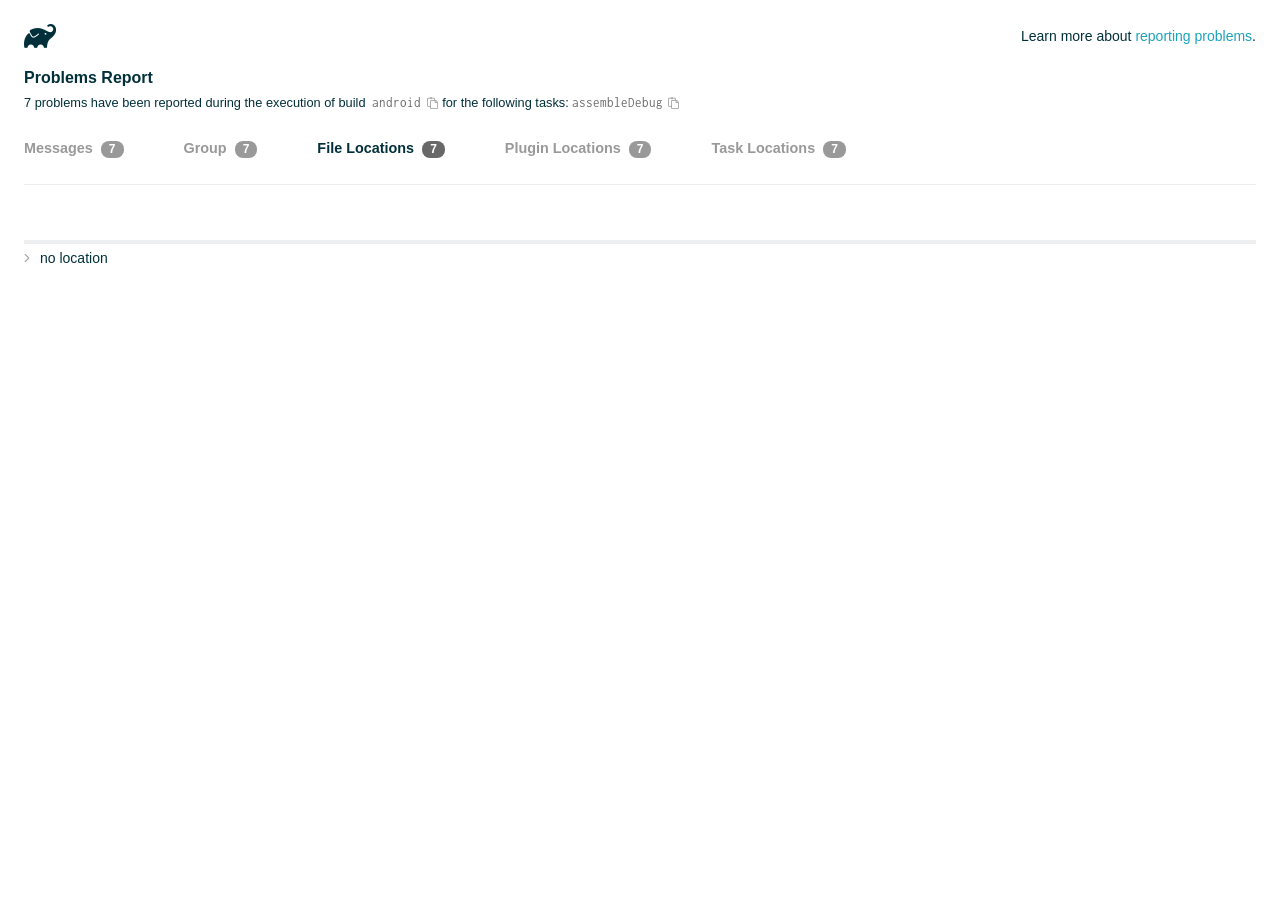
<file: android/build/reports/problems/problems-report.html>
<!DOCTYPE html>

<html lang="en">
<head>
    <!-- Required meta tags -->
    <meta charset="utf-8">
    <meta name="viewport" content="width=device-width, initial-scale=1, shrink-to-fit=no">

                    <style type="text/css">
                /*! normalize.css v7.0.0 | MIT License | github.com/necolas/normalize.css */
html {
    line-height: 1.15;
    -ms-text-size-adjust: 100%;
    -webkit-text-size-adjust: 100%
}

body {
    margin: 0
}

article, aside, footer, header, nav, section {
    display: block
}

h1 {
    font-size: 2em;
    margin: .67em 0
}

figcaption, figure, main {
    display: block
}

figure {
    margin: 1em 40px
}

hr {
    box-sizing: content-box;
    height: 0;
    overflow: visible
}

pre {
    font-family: monospace, monospace;
    font-size: 1em
}

a {
    background-color: transparent;
    -webkit-text-decoration-skip: objects
}

abbr[title] {
    border-bottom: none;
    text-decoration: underline;
    text-decoration: underline dotted
}

b, strong {
    font-weight: inherit
}

b, strong {
    font-weight: bolder
}

code, kbd, samp {
    font-family: monospace, monospace;
    font-size: 1em
}

dfn {
    font-style: italic
}

mark {
    background-color: #ff0;
    color: #000
}

small {
    font-size: 80%
}

sub, sup {
    font-size: 75%;
    line-height: 0;
    position: relative;
    vertical-align: baseline
}

sub {
    bottom: -.25em
}

sup {
    top: -.5em
}

audio, video {
    display: inline-block
}

audio:not([controls]) {
    display: none;
    height: 0
}

img {
    border-style: none
}

svg:not(:root) {
    overflow: hidden
}

button, input, optgroup, select, textarea {
    font-family: sans-serif;
    font-size: 100%;
    line-height: 1.15;
    margin: 0
}

button, input {
    overflow: visible
}

button, select {
    text-transform: none
}

[type=reset], [type=submit], button, html [type=button] {
    -webkit-appearance: button
}

[type=button]::-moz-focus-inner, [type=reset]::-moz-focus-inner, [type=submit]::-moz-focus-inner, button::-moz-focus-inner {
    border-style: none;
    padding: 0
}

[type=button]:-moz-focusring, [type=reset]:-moz-focusring, [type=submit]:-moz-focusring, button:-moz-focusring {
    outline: 1px dotted ButtonText
}

fieldset {
    padding: .35em .75em .625em
}

legend {
    box-sizing: border-box;
    color: inherit;
    display: table;
    max-width: 100%;
    padding: 0;
    white-space: normal
}

progress {
    display: inline-block;
    vertical-align: baseline
}

textarea {
    overflow: auto
}

[type=checkbox], [type=radio] {
    box-sizing: border-box;
    padding: 0
}

[type=number]::-webkit-inner-spin-button, [type=number]::-webkit-outer-spin-button {
    height: auto
}

[type=search] {
    -webkit-appearance: textfield;
    outline-offset: -2px
}

[type=search]::-webkit-search-cancel-button, [type=search]::-webkit-search-decoration {
    -webkit-appearance: none
}

::-webkit-file-upload-button {
    -webkit-appearance: button;
    font: inherit
}

details, menu {
    display: block
}

summary {
    display: list-item
}

canvas {
    display: inline-block
}

template {
    display: none
}

[hidden] {
    display: none
}

/* configuration cache styles */

.report-wrapper {
    margin: 0;
    padding: 0 24px;
}

.gradle-logo {
    width: 32px;
    height: 24px;
    background-image: url("[data-uri]");
    background-size: contain;
}

.header {
    display: flex;
    flex-wrap: wrap;
    position: fixed;
    top: 0;
    left: 0;
    width: 100%;
    padding: 24px 24px 0 24px;
    background-color: white;
    z-index: 1;
}

.learn-more {
    margin-left: auto;
    align-self: center;
    font-size: 0.875rem;
    font-weight: normal;
}

.title {
    display: flex;
    align-items: center;
    padding: 18px 0 24px 0;
    flex: 1 0 100%;
}

.content {
    font-size: 0.875rem;
    padding: 240px 0 48px;
    overflow-x: auto;
    white-space: nowrap;
}

.content ol:first-of-type {
    margin: 0;
}

.tree-btn {
    cursor: pointer;
    display: inline-block;
    width: 16px;
    height: 16px;
    background-size: contain;
    background-repeat: no-repeat;
    vertical-align: middle;
    margin-top: -0.2em;
}

.tree-btn.collapsed {
    background-image: url('data:image/svg+xml;utf8,<svg xmlns="http://www.w3.org/2000/svg" viewBox="0 0 192 512"><path d="M166.9 264.5l-117.8 116c-4.7 4.7-12.3 4.7-17 0l-7.1-7.1c-4.7-4.7-4.7-12.3 0-17L127.3 256 25.1 155.6c-4.7-4.7-4.7-12.3 0-17l7.1-7.1c4.7-4.7 12.3-4.7 17 0l117.8 116c4.6 4.7 4.6 12.3-.1 17z" fill="%23999999" stroke="%23999999"/></svg>');
}

.tree-btn.expanded {
    background-image: url('data:image/svg+xml;utf8,<svg xmlns="http://www.w3.org/2000/svg" viewBox="0 0 256 512"><path d="M119.5 326.9L3.5 209.1c-4.7-4.7-4.7-12.3 0-17l7.1-7.1c4.7-4.7 12.3-4.7 17 0L128 287.3l100.4-102.2c4.7-4.7 12.3-4.7 17 0l7.1 7.1c4.7 4.7 4.7 12.3 0 17L136.5 327c-4.7 4.6-12.3 4.6-17-.1z" fill="%23999999" stroke="%23999999"/></svg>');
}

ul .tree-btn {
    margin-right: 3px;
}

.leaf-icon {
    display: inline-block;
    width: 16px;
    height: 16px;
    background-image: url('data:image/svg+xml;utf8,<svg xmlns="http://www.w3.org/2000/svg" viewBox="0 0 256 512"><path d="M32 256 H224" stroke="%23999999" stroke-width="48" stroke-linecap="round"/></svg>');
    background-size: contain;
    background-repeat: no-repeat;
    vertical-align: middle;
    margin-top: -0.2em;
}

.invisible-text {
    user-select: all; /* Allow the text to be selectable */
    color: transparent; /* Hide the text */
    text-indent: -9999px; /* Move the text out of view */
    position: relative;
    white-space: pre; /* Preserve meaningful whitespace in the invisible text for copying */
}

.text-for-copy {
    display: inline-block;
}

.enum-icon {
    display: inline-block;
    width: 16px;
    height: 16px;
    background-image: url('data:image/svg+xml;utf8,<svg xmlns="http://www.w3.org/2000/svg" viewBox="0 0 1024 1024"><circle cx="512" cy="512" r="200" /></svg>');
    background-size: contain;
    background-repeat: no-repeat;
    vertical-align: middle;
    margin-inline-start: 0.5ex;
    margin-inline-end: 0.5ex;
    margin-top: -0.2em;
}

.error-icon {
    display: inline-block;
    width: 16px;
    height: 16px;
    background-image: url('data:image/svg+xml;utf8,<svg xmlns="http://www.w3.org/2000/svg" viewBox="0 0 320 512"><path d="M193.94 256L296.5 153.44l21.15-21.15c3.12-3.12 3.12-8.19 0-11.31l-22.63-22.63c-3.12-3.12-8.19-3.12-11.31 0L160 222.06 36.29 98.34c-3.12-3.12-8.19-3.12-11.31 0L2.34 120.97c-3.12 3.12-3.12 8.19 0 11.31L126.06 256 2.34 379.71c-3.12 3.12-3.12 8.19 0 11.31l22.63 22.63c3.12 3.12 8.19 3.12 11.31 0L160 289.94 262.56 392.5l21.15 21.15c3.12 3.12 8.19 3.12 11.31 0l22.63-22.63c3.12-3.12 3.12-8.19 0-11.31L193.94 256z" fill="%23FC461E" stroke="%23FC461E"/></svg>');
    background-size: contain;
    background-repeat: no-repeat;
    vertical-align: middle;
    margin-inline-start: 0.5ex;
    margin-inline-end: 0.5ex;
    margin-top: -0.2em;
}

.advice-icon {
    display: inline-block;
    width: 16px;
    height: 16px;
    background-image: url('data:image/svg+xml;utf8,<svg width="800px" height="800px" viewBox="-4.93 0 122.88 122.88" version="1.1" id="Layer_1" xmlns="http://www.w3.org/2000/svg" xmlns:xlink="http://www.w3.org/1999/xlink"  style="enable-background:new 0 0 113.01 122.88" xml:space="preserve"><g><path d="M44.13,102.06c-1.14,0.03-2.14-0.81-2.3-1.96c-0.17-1.2,0.64-2.31,1.82-2.54c-1.3-7.37-4.85-11.43-8.6-15.72 c-2.92-3.34-5.95-6.81-8.34-11.92c-2.35-5.03-3.64-10.23-3.6-15.63c0.05-5.4,1.42-10.96,4.4-16.71c0.02-0.04,0.04-0.07,0.06-0.11 l0,0c3.91-6.62,9.38-11.04,15.47-13.52c5.11-2.09,10.66-2.8,16.1-2.3c5.42,0.5,10.73,2.2,15.37,4.94 c5.9,3.49,10.75,8.67,13.42,15.21c1.44,3.54,2.42,7.49,2.54,11.82c0.12,4.31-0.62,8.96-2.61,13.88 c-2.66,6.59-6.18,10.68-9.47,14.51c-3.03,3.53-5.85,6.81-7.42,11.84c0.89,0.21,1.59,0.94,1.73,1.9c0.17,1.24-0.7,2.39-1.94,2.56 l-0.77,0.11c-0.14,1.09-0.23,2.26-0.27,3.51l0.25-0.04c1.24-0.17,2.39,0.7,2.56,1.94c0.17,1.24-0.7,2.39-1.94,2.56l-0.78,0.11 c0.01,0.15,0.02,0.3,0.03,0.45l0,0c0.07,0.88,0.08,1.73,0.03,2.54l0.13-0.02c1.25-0.15,2.38,0.74,2.54,1.98 c0.15,1.25-0.74,2.38-1.98,2.54l-1.68,0.21c-1.2,3.11-3.34,5.48-5.87,6.94c-1.74,1.01-3.67,1.59-5.61,1.71 c-1.97,0.12-3.96-0.25-5.78-1.13c-2.08-1.02-3.94-2.71-5.29-5.14c-0.65-0.33-1.13-0.97-1.23-1.75c-0.04-0.31-0.01-0.61,0.07-0.89 c-0.39-1.16-0.68-2.43-0.87-3.83l-0.07,0.01c-1.24,0.17-2.39-0.7-2.56-1.94c-0.17-1.24,0.7-2.39,1.94-2.56l0.54-0.08 C44.19,104.32,44.18,103.16,44.13,102.06L44.13,102.06z M2.18,58.86C1.01,58.89,0.04,57.98,0,56.81c-0.04-1.17,0.88-2.14,2.05-2.18 l8.7-0.3c1.17-0.04,2.14,0.88,2.18,2.05c0.04,1.17-0.88,2.14-2.05,2.18L2.18,58.86L2.18,58.86z M110.68,50.25 c1.16-0.12,2.2,0.73,2.32,1.89c0.12,1.16-0.73,2.2-1.89,2.32l-8.66,0.91c-1.16,0.12-2.2-0.73-2.32-1.89 c-0.12-1.16,0.73-2.2,1.89-2.32L110.68,50.25L110.68,50.25z M94.91,14.78c0.65-0.97,1.96-1.23,2.93-0.58 c0.97,0.65,1.23,1.96,0.58,2.93l-4.84,7.24c-0.65,0.97-1.96,1.23-2.93,0.58c-0.97-0.65-1.23-1.96-0.58-2.93L94.91,14.78 L94.91,14.78z M57.63,2.06c0.03-1.17,1-2.09,2.16-2.06c1.17,0.03,2.09,1,2.06,2.16l-0.22,8.7c-0.03,1.17-1,2.09-2.16,2.06 c-1.17-0.03-2.09-1-2.06-2.16L57.63,2.06L57.63,2.06z M13.88,15.53c-0.86-0.8-0.9-2.14-0.11-2.99c0.8-0.86,2.14-0.9,2.99-0.11 l6.37,5.94c0.86,0.8,0.9,2.14,0.11,2.99c-0.8,0.86-2.14,0.9-2.99,0.11L13.88,15.53L13.88,15.53z M47.88,96.95l18.49-2.63 c1.59-6.7,5.05-10.73,8.8-15.08c3.08-3.58,6.36-7.4,8.76-13.34c1.76-4.35,2.41-8.43,2.31-12.19c-0.1-3.75-0.96-7.21-2.24-10.34 c-2.3-5.63-6.51-10.11-11.65-13.15c-4.11-2.43-8.8-3.94-13.59-4.37c-4.77-0.44-9.64,0.19-14.13,2.02 c-5.26,2.15-9.99,5.97-13.39,11.72c-2.64,5.12-3.86,10.02-3.9,14.73c-0.04,4.74,1.11,9.33,3.2,13.8c2.13,4.56,4.97,7.8,7.69,10.92 C42.47,83.9,46.48,88.49,47.88,96.95L47.88,96.95z M65.62,99.02l-17.27,2.45c0.05,1.1,0.07,2.25,0.05,3.47l17.05-2.42 C65.47,101.29,65.52,100.12,65.62,99.02L65.62,99.02z M48.49,109.52c0.12,0.92,0.3,1.76,0.53,2.54l16.55-2.04 c0.11-0.86,0.13-1.77,0.05-2.74l0,0l0-0.02l-0.01-0.17L48.49,109.52L48.49,109.52z M51.37,116.36c0.64,0.67,1.35,1.19,2.1,1.55 c1.15,0.56,2.42,0.79,3.67,0.72c1.29-0.08,2.57-0.47,3.74-1.15c1.1-0.64,2.09-1.53,2.88-2.65L51.37,116.36L51.37,116.36z"/></g></svg>');
    background-size: contain;
    background-repeat: no-repeat;
    vertical-align: middle;
    margin-inline-start: 0.5ex;
    margin-inline-end: 0.5ex;
    margin-top: -0.2em;
}

.warning-icon {
    display: inline-block;
    width: 13px;
    height: 13px;
    background-image: url('data:image/svg+xml;utf8,<svg xmlns="http://www.w3.org/2000/svg" viewBox="0 0 576 512"><path d="M270.2 160h35.5c3.4 0 6.1 2.8 6 6.2l-7.5 196c-.1 3.2-2.8 5.8-6 5.8h-20.5c-3.2 0-5.9-2.5-6-5.8l-7.5-196c-.1-3.4 2.6-6.2 6-6.2zM288 388c-15.5 0-28 12.5-28 28s12.5 28 28 28 28-12.5 28-28-12.5-28-28-28zm281.5 52L329.6 24c-18.4-32-64.7-32-83.2 0L6.5 440c-18.4 31.9 4.6 72 41.6 72H528c36.8 0 60-40 41.5-72zM528 480H48c-12.3 0-20-13.3-13.9-24l240-416c6.1-10.6 21.6-10.7 27.7 0l240 416c6.2 10.6-1.5 24-13.8 24z" fill="%23DEAD22" stroke="%23DEAD22"/></svg>');
    background-size: contain;
    background-repeat: no-repeat;
    vertical-align: middle;
    margin-inline-start: 0.3ex;
    margin-inline-end: 1.1ex;
    margin-top: -0.1em;
}

.documentation-button {
    cursor: pointer;
    display: inline-block;
    width: 13px;
    height: 13px;
    background-image: url('data:image/svg+xml;utf8,<svg xmlns="http://www.w3.org/2000/svg" viewBox="0 0 512 512"><path d="M256 340c-15.464 0-28 12.536-28 28s12.536 28 28 28 28-12.536 28-28-12.536-28-28-28zm7.67-24h-16c-6.627 0-12-5.373-12-12v-.381c0-70.343 77.44-63.619 77.44-107.408 0-20.016-17.761-40.211-57.44-40.211-29.144 0-44.265 9.649-59.211 28.692-3.908 4.98-11.054 5.995-16.248 2.376l-13.134-9.15c-5.625-3.919-6.86-11.771-2.645-17.177C185.658 133.514 210.842 116 255.67 116c52.32 0 97.44 29.751 97.44 80.211 0 67.414-77.44 63.849-77.44 107.408V304c0 6.627-5.373 12-12 12zM256 40c118.621 0 216 96.075 216 216 0 119.291-96.61 216-216 216-119.244 0-216-96.562-216-216 0-119.203 96.602-216 216-216m0-32C119.043 8 8 119.083 8 256c0 136.997 111.043 248 248 248s248-111.003 248-248C504 119.083 392.957 8 256 8z" fill="%23999999" stroke="%23999999"/></svg>');
    background-size: contain;
    background-repeat: no-repeat;
    vertical-align: middle;
    margin-inline-start: 0.5ex;
    margin-inline-end: 0.5ex;
    margin-top: -0.2em;
}

.documentation-button::selection {
    color: transparent;
}

.documentation-button:hover {
    color: transparent;
}

.copy-button {
    cursor: pointer;
    display: inline-block;
    width: 12px;
    height: 12px;
    background-image: url('data:image/svg+xml;utf8,<svg xmlns="http://www.w3.org/2000/svg" viewBox="0 0 448 512"><path d="M433.941 193.941l-51.882-51.882A48 48 0 0 0 348.118 128H320V80c0-26.51-21.49-48-48-48h-66.752C198.643 13.377 180.858 0 160 0s-38.643 13.377-45.248 32H48C21.49 32 0 53.49 0 80v288c0 26.51 21.49 48 48 48h80v48c0 26.51 21.49 48 48 48h224c26.51 0 48-21.49 48-48V227.882a48 48 0 0 0-14.059-33.941zm-22.627 22.627a15.888 15.888 0 0 1 4.195 7.432H352v-63.509a15.88 15.88 0 0 1 7.431 4.195l51.883 51.882zM160 30c9.941 0 18 8.059 18 18s-8.059 18-18 18-18-8.059-18-18 8.059-18 18-18zM48 384c-8.822 0-16-7.178-16-16V80c0-8.822 7.178-16 16-16h66.752c6.605 18.623 24.389 32 45.248 32s38.643-13.377 45.248-32H272c8.822 0 16 7.178 16 16v48H176c-26.51 0-48 21.49-48 48v208H48zm352 96H176c-8.822 0-16-7.178-16-16V176c0-8.822 7.178-16 16-16h144v72c0 13.2 10.8 24 24 24h72v208c0 8.822-7.178 16-16 16z" fill="%23999999" stroke="%23999999"/></svg>');
    background-size: contain;
    background-repeat: no-repeat;
    vertical-align: middle;
    margin-inline-start: 0.5ex;
    margin-top: -0.2em;
}

.groups{
    display: flex;
    border-bottom: 1px solid #EDEEEF;
    flex: 1 0 100%;
}

.uncategorized {
    display: flex;
    border-top: 4px solid #EDEEEF;
    flex: 1 0 100%;
}

.group-selector {
    padding: 0 52px 24px 0;
    font-size: 0.9rem;
    font-weight: bold;
    color: #999999;
    cursor: pointer;
}

.group-selector__count {
    margin: 0 8px;
    border-radius: 8px;
    background-color: #999;
    color: #fff;
    padding: 1px 8px 2px;
    font-size: 0.75rem;
}

.group-selector--active {
    color: #02303A;
    cursor: auto;
}

.group-selector--active .group-selector__count {
    background-color: #686868;
}

.group-selector--disabled {
    cursor: not-allowed;
}

.accordion-header {
    cursor: pointer;
}

.container {
    padding-left: 0.5em;
    padding-right: 0.5em;
}

.stacktrace {
    border-radius: 4px;
    overflow-x: auto;
    padding: 0.5rem;
    margin-bottom: 0;
    min-width: 1000px;
}

/* Lato (bold, regular) */
@font-face {
    font-display: swap;
    font-family: Lato;
    font-weight: 500;
    font-style: normal;
    src: url("https://assets.gradle.com/lato/fonts/lato-semibold/lato-semibold.woff2") format("woff2"),
    url("https://assets.gradle.com/lato/fonts/lato-semibold/lato-semibold.woff") format("woff");
}

@font-face {
    font-display: swap;
    font-family: Lato;
    font-weight: bold;
    font-style: normal;
    src: url("https://assets.gradle.com/lato/fonts/lato-bold/lato-bold.woff2") format("woff2"),
    url("https://assets.gradle.com/lato/fonts/lato-bold/lato-bold.woff") format("woff");
}

* {
    -webkit-box-sizing: border-box;
    -moz-box-sizing: border-box;
    box-sizing: border-box;
}

html,
body {
    margin: 0;
    padding: 0;
}

html {
    font-family: "Lato", "Helvetica Neue", Arial, sans-serif;
    font-size: 16px;
    font-weight: 400;
    line-height: 1.5;
}

body {
    color: #02303A;
    background-color: #ffffff;
    -webkit-text-size-adjust: 100%;
    -ms-text-size-adjust: 100%;
    -webkit-font-smoothing: antialiased;
}


/* typography */
h1, h2, h3, h4, h5, h6 {
    color: #02303A;
    text-rendering: optimizeLegibility;
    margin: 0;
}

h1 {
    font-size: 1rem;
}

h2 {
    font-size: 0.9rem;
}

h3 {
    font-size: 1.125rem;
}

h4, h5, h6 {
    font-size: 0.875rem;
}

h1 code {
    font-weight: bold;
}

ul, ol, dl {
    list-style-position: outside;
    line-height: 1.6;
    padding: 0;
    margin: 0 0 0 20px;
    list-style-type: none;
}

li {
    line-height: 2;
}

a {
    color: #1DA2BD;
    text-decoration: none;
    transition: all 0.3s ease, visibility 0s;
}

a:hover {
    color: #35c1e4;
}

/* code */
code, pre {
    font-family: Inconsolata, Monaco, "Courier New", monospace;
    font-style: normal;
    font-variant-ligatures: normal;
    font-variant-caps: normal;
    font-variant-numeric: normal;
    font-variant-east-asian: normal;
    font-weight: normal;
    font-stretch: normal;
    color: #686868;
}

*:not(pre) > code {
    letter-spacing: 0;
    padding: 0.1em 0.5ex;
    text-rendering: optimizeSpeed;
    word-spacing: -0.15em;
    word-wrap: break-word;
}

pre {
    font-size: 0.75rem;
    line-height: 1.8;
    margin-top: 0;
    margin-bottom: 1.5em;
    padding: 1rem;
}

pre code {
    background-color: transparent;
    color: inherit;
    line-height: 1.8;
    font-size: 100%;
    padding: 0;
}

a code {
    color: #1BA8CB;
}

pre.code, pre.programlisting, pre.screen, pre.tt {
    background-color: #f7f7f8;
    border-radius: 4px;
    font-size: 1em;
    line-height: 1.45;
    margin-bottom: 1.25em;
    overflow-x: auto;
    padding: 1rem;
}

li em, p em {
    padding: 0 1px;
}

code em, tt em {
    text-decoration: none;
}

code + .copy-button {
    margin-inline-start: 0.2ex;
}

.java-exception {
    font-size: 0.75rem;
    padding-left: 24px;
}

.java-exception ul {
    margin: 0;
    line-height: inherit;
}

.java-exception code {
    white-space: pre;
}

.java-exception-part-toggle {
    user-select: none;
    cursor: pointer;
    border-radius: 2px;
    padding: 0.1em 0.2em;
    background: azure;
    color: #686868;
}

                </style>
    <!-- Inconsolata is used as a default monospace font in the report. -->
    <link rel="stylesheet" href="https://fonts.googleapis.com/css?family=Inconsolata:400,700" />

    <title>Gradle Configuration Cache</title>
</head>
<body>

<div id="playground"></div>

<div class="report" id="report">
    Loading...
</div>

<script type="text/javascript">
function configurationCacheProblems() { return (
// begin-report-data
{"diagnostics":[{"locations":[{}],"problem":[{"text":"Properties should be assigned using the 'propName = value' syntax. Setting a property via the Gradle-generated 'propName value' or 'propName(value)' syntax in Groovy DSL has been deprecated."}],"severity":"WARNING","problemDetails":[{"text":"This is scheduled to be removed in Gradle 10.0."}],"contextualLabel":"Properties should be assigned using the 'propName = value' syntax. Setting a property via the Gradle-generated 'propName value' or 'propName(value)' syntax in Groovy DSL has been deprecated.","documentationLink":"https://docs.gradle.org/8.14/userguide/upgrading_version_8.html#groovy_space_assignment_syntax","problemId":[{"name":"deprecation","displayName":"Deprecation"},{"name":"properties-should-be-assigned-using-the-propname-value-syntax-setting-a-property-via-the-gradle-generated-propname-value-or-propname-value-syntax-in-groovy-dsl","displayName":"Properties should be assigned using the 'propName = value' syntax. Setting a property via the Gradle-generated 'propName value' or 'propName(value)' syntax in Groovy DSL has been deprecated."}],"solutions":[[{"text":"Use assignment ('group = <value>') instead."}]]},{"locations":[{}],"problem":[{"text":"Properties should be assigned using the 'propName = value' syntax. Setting a property via the Gradle-generated 'propName value' or 'propName(value)' syntax in Groovy DSL has been deprecated."}],"severity":"WARNING","problemDetails":[{"text":"This is scheduled to be removed in Gradle 10.0."}],"contextualLabel":"Properties should be assigned using the 'propName = value' syntax. Setting a property via the Gradle-generated 'propName value' or 'propName(value)' syntax in Groovy DSL has been deprecated.","documentationLink":"https://docs.gradle.org/8.14/userguide/upgrading_version_8.html#groovy_space_assignment_syntax","problemId":[{"name":"deprecation","displayName":"Deprecation"},{"name":"properties-should-be-assigned-using-the-propname-value-syntax-setting-a-property-via-the-gradle-generated-propname-value-or-propname-value-syntax-in-groovy-dsl","displayName":"Properties should be assigned using the 'propName = value' syntax. Setting a property via the Gradle-generated 'propName value' or 'propName(value)' syntax in Groovy DSL has been deprecated."}],"solutions":[[{"text":"Use assignment ('version = <value>') instead."}]]},{"locations":[{}],"problem":[{"text":"Properties should be assigned using the 'propName = value' syntax. Setting a property via the Gradle-generated 'propName value' or 'propName(value)' syntax in Groovy DSL has been deprecated."}],"severity":"WARNING","problemDetails":[{"text":"This is scheduled to be removed in Gradle 10.0."}],"contextualLabel":"Properties should be assigned using the 'propName = value' syntax. Setting a property via the Gradle-generated 'propName value' or 'propName(value)' syntax in Groovy DSL has been deprecated.","documentationLink":"https://docs.gradle.org/8.14/userguide/upgrading_version_8.html#groovy_space_assignment_syntax","problemId":[{"name":"deprecation","displayName":"Deprecation"},{"name":"properties-should-be-assigned-using-the-propname-value-syntax-setting-a-property-via-the-gradle-generated-propname-value-or-propname-value-syntax-in-groovy-dsl","displayName":"Properties should be assigned using the 'propName = value' syntax. Setting a property via the Gradle-generated 'propName value' or 'propName(value)' syntax in Groovy DSL has been deprecated."}],"solutions":[[{"text":"Use assignment ('namespace = <value>') instead."}]]},{"locations":[{}],"problem":[{"text":"The RepositoryHandler.jcenter() method has been deprecated."}],"severity":"WARNING","problemDetails":[{"text":"This is scheduled to be removed in Gradle 9.0."}],"contextualLabel":"The RepositoryHandler.jcenter() method has been deprecated.","documentationLink":"https://docs.gradle.org/8.14/userguide/upgrading_version_6.html#jcenter_deprecation","problemId":[{"name":"deprecation","displayName":"Deprecation"},{"name":"repository-jcenter","displayName":"The RepositoryHandler.jcenter() method has been deprecated."}],"solutions":[[{"text":"JFrog announced JCenter's sunset in February 2021. Use mavenCentral() instead."}]]},{"locations":[{}],"problem":[{"text":"Properties should be assigned using the 'propName = value' syntax. Setting a property via the Gradle-generated 'propName value' or 'propName(value)' syntax in Groovy DSL has been deprecated."}],"severity":"WARNING","problemDetails":[{"text":"This is scheduled to be removed in Gradle 10.0."}],"contextualLabel":"Properties should be assigned using the 'propName = value' syntax. Setting a property via the Gradle-generated 'propName value' or 'propName(value)' syntax in Groovy DSL has been deprecated.","documentationLink":"https://docs.gradle.org/8.14/userguide/upgrading_version_8.html#groovy_space_assignment_syntax","problemId":[{"name":"deprecation","displayName":"Deprecation"},{"name":"properties-should-be-assigned-using-the-propname-value-syntax-setting-a-property-via-the-gradle-generated-propname-value-or-propname-value-syntax-in-groovy-dsl","displayName":"Properties should be assigned using the 'propName = value' syntax. Setting a property via the Gradle-generated 'propName value' or 'propName(value)' syntax in Groovy DSL has been deprecated."}],"solutions":[[{"text":"Use assignment ('group = <value>') instead."}]]},{"locations":[{}],"problem":[{"text":"Properties should be assigned using the 'propName = value' syntax. Setting a property via the Gradle-generated 'propName value' or 'propName(value)' syntax in Groovy DSL has been deprecated."}],"severity":"WARNING","problemDetails":[{"text":"This is scheduled to be removed in Gradle 10.0."}],"contextualLabel":"Properties should be assigned using the 'propName = value' syntax. Setting a property via the Gradle-generated 'propName value' or 'propName(value)' syntax in Groovy DSL has been deprecated.","documentationLink":"https://docs.gradle.org/8.14/userguide/upgrading_version_8.html#groovy_space_assignment_syntax","problemId":[{"name":"deprecation","displayName":"Deprecation"},{"name":"properties-should-be-assigned-using-the-propname-value-syntax-setting-a-property-via-the-gradle-generated-propname-value-or-propname-value-syntax-in-groovy-dsl","displayName":"Properties should be assigned using the 'propName = value' syntax. Setting a property via the Gradle-generated 'propName value' or 'propName(value)' syntax in Groovy DSL has been deprecated."}],"solutions":[[{"text":"Use assignment ('version = <value>') instead."}]]},{"locations":[{}],"problem":[{"text":"The RepositoryHandler.jcenter() method has been deprecated."}],"severity":"WARNING","problemDetails":[{"text":"This is scheduled to be removed in Gradle 9.0."}],"contextualLabel":"The RepositoryHandler.jcenter() method has been deprecated.","documentationLink":"https://docs.gradle.org/8.14/userguide/upgrading_version_6.html#jcenter_deprecation","problemId":[{"name":"deprecation","displayName":"Deprecation"},{"name":"repository-jcenter","displayName":"The RepositoryHandler.jcenter() method has been deprecated."}],"solutions":[[{"text":"JFrog announced JCenter's sunset in February 2021. Use mavenCentral() instead."}]]}],"problemsReport":{"totalProblemCount":7,"buildName":"android","requestedTasks":"assembleDebug","documentationLink":"https://docs.gradle.org/8.14/userguide/reporting_problems.html","documentationLinkCaption":"Problem report","summaries":[]}}
// end-report-data
);}
</script>
                <script type="text/javascript">
                !function(n,t){"object"==typeof exports&&"object"==typeof module?module.exports=t():"function"==typeof define&&define.amd?define([],t):"object"==typeof exports?exports["configuration-cache-report"]=t():n["configuration-cache-report"]=t()}(this,(()=>(({70:function(){void 0===ArrayBuffer.isView&&(ArrayBuffer.isView=function(n){return null!=n&&null!=n.__proto__&&n.__proto__.__proto__===Int8Array.prototype.__proto__}),void 0===Math.imul&&(Math.imul=function(n,t){return(4294901760&n)*(65535&t)+(65535&n)*(0|t)|0}),this["configuration-cache-report"]=function(n){"use strict";var t,r,i,e,u,o,f,s,c,a,h,l,_,v,d,g,w,b,p,m,k,q,y,B,C,x,j,P,I,S,z,T,E,L,N,A,M,F,D,O,R,H,$,G,U,V,Q,Z,Y,W,K,X,J,nn,tn,rn,en,un,on,fn,sn,cn,an,hn,ln,_n,vn,dn,gn,wn,bn,pn,mn,kn,qn,yn,Bn,Cn,xn,jn,Pn,In,Sn,zn,Tn,En,Ln,Nn,An,Mn=Math.imul,Fn=ArrayBuffer.isView;function Dn(n,t){if(!(t>=0))throw _u(ce("Requested element count "+t+" is less than zero."));return function(n,t){if(!(t>=0))throw _u(ce("Requested element count "+t+" is less than zero."));if(0===t)return Ct();if(t>=n.length)return function(n){switch(n.length){case 0:return Ct();case 1:return qr(n[0]);default:return function(n){return Hr(function(n){return new It(n,!1)}(n))}(n)}}(n);if(1===t)return qr(n[0]);var r=0,i=Rr(),e=0,u=n.length;n:for(;e<u;){var o=n[e];if(e=e+1|0,i.d(o),(r=r+1|0)===t)break n}return i}(n,rt(n.length-t|0,0))}function On(n,t,r,i,e,u,o){return t=t===A?", ":t,r=r===A?"":r,i=i===A?"":i,e=e===A?-1:e,u=u===A?"...":u,o=o===A?null:o,function(n,t,r,i,e,u,o,f){r=r===A?", ":r,i=i===A?"":i,e=e===A?"":e,u=u===A?-1:u,o=o===A?"...":o,f=f===A?null:f,t.e(i);var s=0,c=0,a=n.length;n:for(;c<a;){var h=n[c];if(c=c+1|0,(s=s+1|0)>1&&t.e(r),!(u<0||s<=u))break n;Jt(t,h,f)}return u>=0&&s>u&&t.e(o),t.e(e),t}(n,Bi(),t,r,i,e,u,o).toString()}function Rn(n){return n.length-1|0}function Hn(n,t){if(null==t){var r=0,i=n.length-1|0;if(r<=i)do{var e=r;if(r=r+1|0,null==n[e])return e}while(r<=i)}else{var u=0,o=n.length-1|0;if(u<=o)do{var f=u;if(u=u+1|0,le(t,n[f]))return f}while(u<=o)}return-1}function $n(n,t,r,i,e,u,o){return t=t===A?", ":t,r=r===A?"":r,i=i===A?"":i,e=e===A?-1:e,u=u===A?"...":u,o=o===A?null:o,Gn(n,Bi(),t,r,i,e,u,o).toString()}function Gn(n,t,r,i,e,u,o,f){r=r===A?", ":r,i=i===A?"":i,e=e===A?"":e,u=u===A?-1:u,o=o===A?"...":o,f=f===A?null:f,t.e(i);var s=0,c=n.f();n:for(;c.g();){var a=c.h();if((s=s+1|0)>1&&t.e(r),!(u<0||s<=u))break n;Jt(t,a,f)}return u>=0&&s>u&&t.e(o),t.e(e),t}function Un(n){if(n.i())throw xu("List is empty.");return n.j(0)}function Vn(n){return new tt(n)}function Qn(n){if(Ke(n,Di)){var t;switch(n.k()){case 0:t=Ct();break;case 1:t=qr(Ke(n,Fi)?n.j(0):n.f().h());break;default:t=Zn(n)}return t}return xt(Xn(n))}function Zn(n){return Hr(n)}function Yn(n){if(Ke(n,Di)&&n.k()<=1)return Qn(n);var t=Xn(n);return function(n){var t=(n.k()/2|0)-1|0;if(t<0)return br();var r=jt(n),i=0;if(i<=t)do{var e=i;i=i+1|0;var u=n.j(e);n.f4(e,n.j(r)),n.f4(r,u),r=r-1|0}while(e!==t)}(t),t}function Wn(n,t){if(!(t>=0))throw _u(ce("Requested element count "+t+" is less than zero."));return function(n,t){if(!(t>=0))throw _u(ce("Requested element count "+t+" is less than zero."));if(0===t)return Ct();if(Ke(n,Di)){if(t>=n.k())return Qn(n);if(1===t)return qr(function(n){if(Ke(n,Fi))return Un(n);var t=n.f();if(!t.g())throw xu("Collection is empty.");return t.h()}(n))}var r=0,i=Rr(),e=n.f();n:for(;e.g();){var u=e.h();if(i.d(u),(r=r+1|0)===t)break n}return xt(i)}(n,rt(n.k()-t|0,0))}function Kn(n,t){if(!(t>=0))throw _u(ce("Requested element count "+t+" is less than zero."));if(0===t)return Ct();var r=n.k();if(t>=r)return Qn(n);if(1===t)return qr(Jn(n));var i=Rr();if(Ke(n,bi)){var e=r-t|0;if(e<r)do{var u=e;e=e+1|0,i.d(n.j(u))}while(e<r)}else for(var o=n.l(r-t|0);o.g();){var f=o.h();i.d(f)}return i}function Xn(n){return Ke(n,Di)?Zn(n):nt(n,Or())}function Jn(n){if(n.i())throw xu("List is empty.");return n.j(jt(n))}function nt(n,t){for(var r=n.f();r.g();){var i=r.h();t.d(i)}return t}function tt(n){this.n_1=n}function rt(n,t){return n<t?t:n}function it(n,t){return n>t?t:n}function et(n,t){return Kt().q(n,t,-1)}function ut(n,t){return new Ft(n,t)}function ot(n){var t=n.f();if(!t.g())return Ct();var r=t.h();if(!t.g())return qr(r);var i=Or();for(i.d(r);t.g();)i.d(t.h());return i}function ft(n){this.r_1=n}function st(n,t){this.s_1=n,this.t_1=t}function ct(){}function at(n){this.x_1=n,this.w_1=0}function ht(n,t){this.a1_1=n,at.call(this,n),_t().b1(t,this.a1_1.k()),this.w_1=t}function lt(){t=this}function _t(){return null==t&&new lt,t}function vt(){_t(),ct.call(this)}function dt(n){this.h1_1=n}function gt(n,t){return t===n?"(this Map)":Vi(t)}function wt(n,t){var r;n:{for(var i=n.o().f();i.g();){var e=i.h();if(le(e.j1(),t)){r=e;break n}}r=null}return r}function bt(){r=this}function pt(){return null==r&&new bt,r}function mt(n){this.q1_1=n,ct.call(this)}function kt(){pt(),this.n1_1=null,this.o1_1=null}function qt(){i=this}function yt(){return null==i&&new qt,i}function Bt(n){return n.length>0?ou(n):Ct()}function Ct(){return null==e&&new Pt,e}function xt(n){switch(n.k()){case 0:return Ct();case 1:return qr(n.j(0));default:return n}}function jt(n){return n.k()-1|0}function Pt(){e=this,this.z1_1=new ke(-1478467534,-1720727600)}function It(n,t){this.b2_1=n,this.c2_1=t}function St(){u=this}function zt(){return null==u&&new St,u}function Tt(n,t){return Ke(n,Di)?n.k():t}function Et(n,t){if(Ke(t,Di))return n.m(t);for(var r=!1,i=t.f();i.g();){var e=i.h();n.d(e)&&(r=!0)}return r}function Lt(){}function Nt(n,t){this.h2_1=n,this.g2_1=n.i2_1.l(function(n,t){if(!(0<=t&&t<=n.k()))throw du("Position index "+t+" must be in range ["+Ve(0,n.k())+"].");return n.k()-t|0}(n,t))}function At(n){vt.call(this),this.i2_1=n}function Mt(n){this.k2_1=n,this.j2_1=n.l2_1.f()}function Ft(n,t){this.l2_1=n,this.m2_1=t}function Dt(n){for(;n.n2_1.g();){var t=n.n2_1.h();if(n.q2_1.t2_1(t)===n.q2_1.s2_1)return n.p2_1=t,n.o2_1=1,br()}n.o2_1=0}function Ot(n){this.q2_1=n,this.n2_1=n.r2_1.f(),this.o2_1=-1,this.p2_1=null}function Rt(n,t,r){t=t===A||t,this.r2_1=n,this.s2_1=t,this.t2_1=r}function Ht(){return null==o&&new $t,o}function $t(){o=this,this.u2_1=new ke(1993859828,793161749)}function Gt(n,t,r){return Ut(Ut(n,r)-Ut(t,r)|0,r)}function Ut(n,t){var r=n%t|0;return r>=0?r:r+t|0}function Vt(){f=this,this.p_1=new Zt(1,0)}function Qt(){return null==f&&new Vt,f}function Zt(n,t){Qt(),Xt.call(this,n,t,1)}function Yt(n,t,r){Lt.call(this),this.d3_1=r,this.e3_1=t,this.f3_1=this.d3_1>0?n<=t:n>=t,this.g3_1=this.f3_1?n:this.e3_1}function Wt(){s=this}function Kt(){return null==s&&new Wt,s}function Xt(n,t,r){if(Kt(),0===r)throw _u("Step must be non-zero.");if(r===mr().MIN_VALUE)throw _u("Step must be greater than Int.MIN_VALUE to avoid overflow on negation.");this.z2_1=n,this.a3_1=function(n,t,r){var i;if(r>0)i=n>=t?t:t-Gt(t,n,r)|0;else{if(!(r<0))throw _u("Step is zero.");i=n<=t?t:t+Gt(n,t,0|-r)|0}return i}(n,t,r),this.b3_1=r}function Jt(n,t,r){null!=r?n.e(r(t)):null==t||nu(t)?n.e(t):t instanceof Mi?n.i3(t.h3_1):n.e(Vi(t))}function nr(n,t,r){if(n===t)return!0;if(!(r=r!==A&&r))return!1;var i=xi(n),e=xi(t);return i===e||le(new Mi(ne(Li(i).toLowerCase(),0)),new Mi(ne(Li(e).toLowerCase(),0)))}function tr(n){return re(n)-1|0}function rr(n,t,r,i){return r=r===A?0:r,(i=i!==A&&i)||"string"!=typeof n?ir(n,t,r,re(n),i):n.indexOf(t,r)}function ir(n,t,r,i,e,u){var o=(u=u!==A&&u)?et(it(r,tr(n)),rt(i,0)):Ve(rt(r,0),it(i,re(n)));if("string"==typeof n&&"string"==typeof t){var f=o.z2_1,s=o.a3_1,c=o.b3_1;if(c>0&&f<=s||c<0&&s<=f)do{var a=f;if(f=f+c|0,Ti(t,0,n,a,re(t),e))return a}while(a!==s)}else{var h=o.z2_1,l=o.a3_1,_=o.b3_1;if(_>0&&h<=l||_<0&&l<=h)do{var v=h;if(h=h+_|0,fr(t,0,n,v,re(t),e))return v}while(v!==l)}return-1}function er(n){var t=0,r=re(n)-1|0,i=!1;n:for(;t<=r;){var e=ji(ne(n,i?r:t));if(i){if(!e)break n;r=r-1|0}else e?t=t+1|0:i=!0}return ie(n,t,r+1|0)}function ur(n,t){return ce(ie(n,t.y2(),t.c3()+1|0))}function or(n,t,r,i,e){r=r===A?0:r,i=i!==A&&i,sr(e=e===A?0:e);var u,o,f=ou(t);return new hr(n,r,e,(u=f,o=i,function(n,t){var r=function(n,t,r,i){if(!i&&1===t.k()){var e=function(n){if(Ke(n,Fi))return function(n){var t;switch(n.k()){case 0:throw xu("List is empty.");case 1:t=n.j(0);break;default:throw _u("List has more than one element.")}return t}(n);var t=n.f();if(!t.g())throw xu("Collection is empty.");var r=t.h();if(t.g())throw _u("Collection has more than one element.");return r}(t),u=rr(n,e,r);return u<0?null:_r(u,e)}var o=Ve(rt(r,0),re(n));if("string"==typeof n){var f=o.z2_1,s=o.a3_1,c=o.b3_1;if(c>0&&f<=s||c<0&&s<=f)do{var a,h=f;f=f+c|0;n:{for(var l=t.f();l.g();){var _=l.h();if(Ti(_,0,n,h,_.length,i)){a=_;break n}}a=null}if(null!=a)return _r(h,a)}while(h!==s)}else{var v=o.z2_1,d=o.a3_1,g=o.b3_1;if(g>0&&v<=d||g<0&&d<=v)do{var w,b=v;v=v+g|0;n:{for(var p=t.f();p.g();){var m=p.h();if(fr(m,0,n,b,m.length,i)){w=m;break n}}w=null}if(null!=w)return _r(b,w)}while(b!==d)}return null}(n,u,t,o);return null==r?null:_r(r.t3_1,r.u3_1.length)}))}function fr(n,t,r,i,e,u){if(i<0||t<0||t>(re(n)-e|0)||i>(re(r)-e|0))return!1;var o=0;if(o<e)do{var f=o;if(o=o+1|0,!nr(ne(n,t+f|0),ne(r,i+f|0),u))return!1}while(o<e);return!0}function sr(n){if(!(n>=0))throw _u(ce("Limit must be non-negative, but was "+n))}function cr(n){if(n.l3_1<0)n.j3_1=0,n.m3_1=null;else{var t;if(n.o3_1.r3_1>0?(n.n3_1=n.n3_1+1|0,t=n.n3_1>=n.o3_1.r3_1):t=!1,t||n.l3_1>re(n.o3_1.p3_1))n.m3_1=Ve(n.k3_1,tr(n.o3_1.p3_1)),n.l3_1=-1;else{var r=n.o3_1.s3_1(n.o3_1.p3_1,n.l3_1);if(null==r)n.m3_1=Ve(n.k3_1,tr(n.o3_1.p3_1)),n.l3_1=-1;else{var i=r.v3(),e=r.w3();n.m3_1=function(n,t){return t<=mr().MIN_VALUE?Qt().p_1:Ve(n,t-1|0)}(n.k3_1,i),n.k3_1=i+e|0,n.l3_1=n.k3_1+(0===e?1:0)|0}}n.j3_1=1}}function ar(n){this.o3_1=n,this.j3_1=-1,this.k3_1=function(n,t,r){if(0>r)throw _u("Cannot coerce value to an empty range: maximum "+r+" is less than minimum 0.");return n<0?0:n>r?r:n}(n.q3_1,0,re(n.p3_1)),this.l3_1=this.k3_1,this.m3_1=null,this.n3_1=0}function hr(n,t,r,i){this.p3_1=n,this.q3_1=t,this.r3_1=r,this.s3_1=i}function lr(n,t){this.t3_1=n,this.u3_1=t}function _r(n,t){return new lr(n,t)}function vr(){}function dr(){}function gr(){}function wr(){c=this}function br(){return null==c&&new wr,c}function pr(){a=this,this.MIN_VALUE=-2147483648,this.MAX_VALUE=2147483647,this.SIZE_BYTES=4,this.SIZE_BITS=32}function mr(){return null==a&&new pr,a}function kr(n){for(var t=[],r=n.f();r.g();)t.push(r.h());return t}function qr(n){return 0===(t=[n]).length?Or():Hr(new It(t,!0));var t}function yr(n){return n<0&&function(){throw Pu("Index overflow has happened.")}(),n}function Br(n){return void 0!==n.toArray?n.toArray():kr(n)}function Cr(n){return function(n,t){for(var r=0,i=n.length;r<i;){var e=n[r];r=r+1|0,t.d(e)}return t}(t=[n],(r=t.length,i=de(ve(ni)),function(n,t,r){Mr.call(r),ni.call(r),r.y5_1=function(n){return Kr(n,0,de(ve(Xr)))}(n)}(r,0,i),i));var t,r,i}function xr(){ct.call(this)}function jr(n){this.j4_1=n,this.h4_1=0,this.i4_1=-1}function Pr(n,t){this.n4_1=n,jr.call(this,n),_t().b1(t,this.n4_1.k()),this.h4_1=t}function Ir(){xr.call(this),this.o4_1=0}function Sr(n){this.r4_1=n}function zr(n){this.s4_1=n}function Tr(n,t){this.t4_1=n,this.u4_1=t}function Er(){Mr.call(this)}function Lr(n){this.x4_1=n,Mr.call(this)}function Nr(n){this.e5_1=n,xr.call(this)}function Ar(){kt.call(this),this.c5_1=null,this.d5_1=null}function Mr(){xr.call(this)}function Fr(){h=this;var n=Rr();n.c_1=!0,this.i5_1=n}function Dr(){return null==h&&new Fr,h}function Or(){return n=de(ve(Gr)),t=[],Gr.call(n,t),n;var n,t}function Rr(n){return t=de(ve(Gr)),r=[],Gr.call(t,r),t;var t,r}function Hr(n){return function(n,t){var r;return r=Br(n),Gr.call(t,r),t}(n,de(ve(Gr)))}function $r(n,t){return _t().e1(t,n.k()),t}function Gr(n){Dr(),Ir.call(this),this.b_1=n,this.c_1=!1}function Ur(n,t,r,i,e){if(r===i)return n;var u=(r+i|0)/2|0,o=Ur(n,t,r,u,e),f=Ur(n,t,u+1|0,i,e),s=o===t?n:t,c=r,a=u+1|0,h=r;if(h<=i)do{var l=h;if(h=h+1|0,c<=u&&a<=i){var _=o[c],v=f[a];e.compare(_,v)<=0?(s[l]=_,c=c+1|0):(s[l]=v,a=a+1|0)}else c<=u?(s[l]=o[c],c=c+1|0):(s[l]=f[a],a=a+1|0)}while(l!==i);return s}function Vr(n,t){return(3&n)-(3&t)|0}function Qr(){_=this}function Zr(n){this.n5_1=n,Er.call(this)}function Yr(n){return function(n,t){Ar.call(t),Xr.call(t),t.t5_1=n,t.u5_1=n.w5()}(new ui((null==_&&new Qr,_)),n),n}function Wr(){return Yr(de(ve(Xr)))}function Kr(n,t,r){if(Yr(r),!(n>=0))throw _u(ce("Negative initial capacity: "+n));if(!(t>=0))throw _u(ce("Non-positive load factor: "+t));return r}function Xr(){this.v5_1=null}function Jr(n,t){return Mr.call(t),ni.call(t),t.y5_1=n,t}function ni(){}function ti(n,t){var r=ii(n,n.h6_1.m5(t));if(null==r)return null;var i=r;if(null!=i&&Xe(i))return ri(i,n,t);var e=i;return n.h6_1.l5(e.j1(),t)?e:null}function ri(n,t,r){var i;n:{for(var e=0,u=n.length;e<u;){var o=n[e];if(e=e+1|0,t.h6_1.l5(o.j1(),r)){i=o;break n}}i=null}return i}function ii(n,t){var r=n.i6_1[t];return void 0===r?null:r}function ei(n){this.g6_1=n,this.z5_1=-1,this.a6_1=Object.keys(n.i6_1),this.b6_1=-1,this.c6_1=null,this.d6_1=!1,this.e6_1=-1,this.f6_1=null}function ui(n){this.h6_1=n,this.i6_1=this.k6(),this.j6_1=0}function oi(){}function fi(n){this.n6_1=n,this.l6_1=null,this.m6_1=null,this.m6_1=this.n6_1.y6_1.v6_1}function si(){v=this;var n,t=(_i(0,0,n=de(ve(vi))),n);t.x6_1=!0,this.e7_1=t}function ci(){return null==v&&new si,v}function ai(n,t,r){this.d7_1=n,Tr.call(this,t,r),this.b7_1=null,this.c7_1=null}function hi(n){this.y6_1=n,Er.call(this)}function li(){return Yr(n=de(ve(vi))),vi.call(n),n.w6_1=Wr(),n;var n}function _i(n,t,r){return Kr(n,t,r),vi.call(r),r.w6_1=Wr(),r}function vi(){ci(),this.v6_1=null,this.x6_1=!1}function di(){d=this;var n=gi(0),t=n.y5_1;(t instanceof vi?t:pe()).j5(),this.f7_1=n}function gi(n){return function(n,t){return function(n,t,r){Jr(function(n,t){return _i(n,t,de(ve(vi)))}(n,t),r),wi.call(r)}(n,0,t),t}(n,de(ve(wi)))}function wi(){null==d&&new di}function bi(){}function pi(){}function mi(n){pi.call(this),this.k7_1=n}function ki(){qi.call(this)}function qi(){pi.call(this),this.m7_1=""}function yi(){if(!w){w=!0;var n="undefined"!=typeof process&&process.versions&&!!process.versions.node;g=n?new mi(process.stdout):new ki}}function Bi(){return n=de(ve(Ci)),Ci.call(n,""),n;var n}function Ci(n){this.o7_1=void 0!==n?n:""}function xi(n){var t=Li(n).toUpperCase();return t.length>1?n:ne(t,0)}function ji(n){return function(n){return 9<=n&&n<=13||28<=n&&n<=32||160===n||n>4096&&(5760===n||8192<=n&&n<=8202||8232===n||8233===n||8239===n||8287===n||12288===n)}(n)}function Pi(){b=this,this.q7_1=new RegExp("[\\\\^$*+?.()|[\\]{}]","g"),this.r7_1=new RegExp("[\\\\$]","g"),this.s7_1=new RegExp("\\$","g")}function Ii(){return null==b&&new Pi,b}function Si(n,t){Ii(),this.v7_1=n,this.w7_1=function(n){if(Ke(n,Di)){var t;switch(n.k()){case 0:t=Ht();break;case 1:t=Cr(Ke(n,Fi)?n.j(0):n.f().h());break;default:t=nt(n,gi(n.k()))}return t}return function(n){switch(n.k()){case 0:return Ht();case 1:return Cr(n.f().h());default:return n}}(nt(n,(r=de(ve(wi)),Jr(li(),r),wi.call(r),r)));var r}(t),this.x7_1=new RegExp(n,$n(t,"","gu",A,A,A,zi)),this.y7_1=null,this.z7_1=null}function zi(n){return n.d8_1}function Ti(n,t,r,i,e,u){return fr(n,t,r,i,e,u=u!==A&&u)}function Ei(n,t){return n-t|0}function Li(n){return String.fromCharCode(n)}function Ni(){p=this,this.e8_1=0,this.f8_1=65535,this.g8_1=55296,this.h8_1=56319,this.i8_1=56320,this.j8_1=57343,this.k8_1=55296,this.l8_1=57343,this.m8_1=2,this.n8_1=16}function Ai(){return null==p&&new Ni,p}function Mi(n){Ai(),this.h3_1=n}function Fi(){}function Di(){}function Oi(){}function Ri(){}function Hi(){}function $i(){}function Gi(){m=this}function Ui(n,t){null==m&&new Gi,this.p8_1=n,this.q8_1=t}function Vi(n){var t=null==n?null:ce(n);return null==t?"null":t}function Qi(n){return new Zi(n)}function Zi(n){this.t8_1=n,this.s8_1=0}function Yi(){return Ji(),k}function Wi(){return Ji(),q}function Ki(){return Ji(),y}function Xi(){return Ji(),B}function Ji(){x||(x=!0,k=new ArrayBuffer(8),q=new Float64Array(Yi()),new Float32Array(Yi()),y=new Int32Array(Yi()),Wi()[0]=-1,B=0!==Ki()[0]?1:0,C=1-Xi()|0)}function ne(n,t){var r;if(te(n)){var i,e=n.charCodeAt(t);if(Ai(),e<0?i=!0:(Ai(),i=e>65535),i)throw _u("Invalid Char code: "+e);r=Ue(e)}else r=n.y3(t);return r}function te(n){return"string"==typeof n}function re(n){return te(n)?n.length:n.x3()}function ie(n,t,r){return te(n)?n.substring(t,r):n.z3(t,r)}function ee(n){return ce(n)}function ue(n,t){var r;switch(typeof n){case"number":r="number"==typeof t?oe(n,t):t instanceof ke?oe(n,t.w8()):fe(n,t);break;case"string":case"boolean":r=fe(n,t);break;default:r=function(n,t){return n.a4(t)}(n,t)}return r}function oe(n,t){var r;if(n<t)r=-1;else if(n>t)r=1;else if(n===t){var i;if(0!==n)i=0;else{var e=1/n;i=e===1/t?0:e<0?-1:1}r=i}else r=n!=n?t!=t?0:1:-1;return r}function fe(n,t){return n<t?-1:n>t?1:0}function se(n){if(!("kotlinHashCodeValue$"in n)){var t=4294967296*Math.random()|0,r=new Object;r.value=t,r.enumerable=!1,Object.defineProperty(n,"kotlinHashCodeValue$",r)}return n.kotlinHashCodeValue$}function ce(n){return null==n?"null":function(n){return!!Ye(n)||Fn(n)}(n)?"[...]":n.toString()}function ae(n){if(null==n)return 0;var t;switch(typeof n){case"object":t="function"==typeof n.hashCode?n.hashCode():se(n);break;case"function":t=se(n);break;case"number":t=function(n){return Ji(),(0|n)===n?Ge(n):(Wi()[0]=n,Mn(Ki()[(Ji(),C)],31)+Ki()[Xi()]|0)}(n);break;case"boolean":t=n?1:0;break;default:t=he(String(n))}return t}function he(n){var t=0,r=0,i=n.length-1|0;if(r<=i)do{var e=r;r=r+1|0;var u=n.charCodeAt(e);t=Mn(t,31)+u|0}while(e!==i);return t}function le(n,t){return null==n?null==t:null!=t&&("object"==typeof n&&"function"==typeof n.equals?n.equals(t):n!=n?t!=t:"number"==typeof n&&"number"==typeof t?n===t&&(0!==n||1/n==1/t):n===t)}function _e(n,t){null!=Error.captureStackTrace?Error.captureStackTrace(n,t):n.stack=(new Error).stack}function ve(n){return n.prototype}function de(n){return Object.create(n)}function ge(n,t,r){Error.call(n),function(n,t,r){var i=eu(Object.getPrototypeOf(n));if(!(1&i)){var e;if(null==t){var u;if(null!==t){var o=null==r?null:r.toString();u=null==o?A:o}else u=A;e=u}else e=t;n.message=e}2&i||(n.cause=r),n.name=Object.getPrototypeOf(n).constructor.name}(n,t,r)}function we(n){var t;return null==n?function(){throw Eu()}():t=n,t}function be(){throw Nu()}function pe(){throw Mu()}function me(){j=this,this.x8_1=new ke(0,-2147483648),this.y8_1=new ke(-1,2147483647),this.z8_1=8,this.a9_1=64}function ke(n,t){null==j&&new me,gr.call(this),this.u8_1=n,this.v8_1=t}function qe(){return $e(),P}function ye(){return $e(),I}function Be(){return $e(),S}function Ce(){return $e(),T}function xe(){return $e(),E}function je(n,t){if($e(),Te(n,t))return 0;var r=Ne(n),i=Ne(t);return r&&!i?-1:!r&&i?1:Ne(Ie(n,t))?-1:1}function Pe(n,t){$e();var r=n.v8_1>>>16|0,i=65535&n.v8_1,e=n.u8_1>>>16|0,u=65535&n.u8_1,o=t.v8_1>>>16|0,f=65535&t.v8_1,s=t.u8_1>>>16|0,c=0,a=0,h=0,l=0;return c=(c=c+((a=(a=a+((h=(h=h+((l=l+(u+(65535&t.u8_1)|0)|0)>>>16|0)|0)+(e+s|0)|0)>>>16|0)|0)+(i+f|0)|0)>>>16|0)|0)+(r+o|0)|0,new ke((h&=65535)<<16|(l&=65535),(c&=65535)<<16|(a&=65535))}function Ie(n,t){return $e(),Pe(n,t.e9())}function Se(n,t){if($e(),Ae(n))return qe();if(Ae(t))return qe();if(Te(n,Ce()))return Me(t)?Ce():qe();if(Te(t,Ce()))return Me(n)?Ce():qe();if(Ne(n))return Ne(t)?Se(Fe(n),Fe(t)):Fe(Se(Fe(n),t));if(Ne(t))return Fe(Se(n,Fe(t)));if(De(n,xe())&&De(t,xe()))return Oe(ze(n)*ze(t));var r=n.v8_1>>>16|0,i=65535&n.v8_1,e=n.u8_1>>>16|0,u=65535&n.u8_1,o=t.v8_1>>>16|0,f=65535&t.v8_1,s=t.u8_1>>>16|0,c=65535&t.u8_1,a=0,h=0,l=0,_=0;return l=l+((_=_+Mn(u,c)|0)>>>16|0)|0,_&=65535,h=(h=h+((l=l+Mn(e,c)|0)>>>16|0)|0)+((l=(l&=65535)+Mn(u,s)|0)>>>16|0)|0,l&=65535,a=(a=(a=a+((h=h+Mn(i,c)|0)>>>16|0)|0)+((h=(h&=65535)+Mn(e,s)|0)>>>16|0)|0)+((h=(h&=65535)+Mn(u,f)|0)>>>16|0)|0,h&=65535,a=a+(((Mn(r,c)+Mn(i,s)|0)+Mn(e,f)|0)+Mn(u,o)|0)|0,new ke(l<<16|_,(a&=65535)<<16|h)}function ze(n){return $e(),4294967296*n.v8_1+function(n){return $e(),n.u8_1>=0?n.u8_1:4294967296+n.u8_1}(n)}function Te(n,t){return $e(),n.v8_1===t.v8_1&&n.u8_1===t.u8_1}function Ee(n,t){if($e(),t<2||36<t)throw mu("radix out of range: "+t);if(Ae(n))return"0";if(Ne(n)){if(Te(n,Ce())){var r=Le(t),i=n.d9(r),e=Ie(Se(i,r),n).g9();return Ee(i,t)+e.toString(t)}return"-"+Ee(Fe(n),t)}for(var u=2===t?31:t<=10?9:t<=21?7:t<=35?6:5,o=Oe(Math.pow(t,u)),f=n,s="";;){var c=f.d9(o),a=Ie(f,Se(c,o)).g9().toString(t);if(Ae(f=c))return a+s;for(;a.length<u;)a="0"+a;s=a+s}}function Le(n){return $e(),new ke(n,n<0?-1:0)}function Ne(n){return $e(),n.v8_1<0}function Ae(n){return $e(),0===n.v8_1&&0===n.u8_1}function Me(n){return $e(),!(1&~n.u8_1)}function Fe(n){return $e(),n.e9()}function De(n,t){return $e(),je(n,t)<0}function Oe(n){if($e(),(t=n)!=t)return qe();if(n<=-0x8000000000000000)return Ce();if(n+1>=0x8000000000000000)return $e(),z;if(n<0)return Fe(Oe(-n));var t,r=4294967296;return new ke(n%r|0,n/r|0)}function Re(n,t){return $e(),je(n,t)>0}function He(n,t){return $e(),je(n,t)>=0}function $e(){L||(L=!0,P=Le(0),I=Le(1),S=Le(-1),z=new ke(-1,2147483647),T=new ke(0,-2147483648),E=Le(16777216))}function Ge(n){return n instanceof ke?n.g9():function(n){return n>2147483647?2147483647:n<-2147483648?-2147483648:0|n}(n)}function Ue(n){var t;return t=function(n){return n<<16>>16}(Ge(n)),function(n){return 65535&n}(t)}function Ve(n,t){return new Zt(n,t)}function Qe(n,t,r,i){return Ze("class",n,t,r,i,null)}function Ze(n,t,r,i,e,u){return{kind:n,simpleName:t,associatedObjectKey:r,associatedObjects:i,suspendArity:e,$kClass$:A,iid:u}}function Ye(n){return Array.isArray(n)}function We(n,t,r,i,e,u,o,f){null!=i&&(n.prototype=Object.create(i.prototype),n.prototype.constructor=n);var s=r(t,u,o,null==f?[]:f);n.$metadata$=s,null!=e&&((null!=s.iid?n:n.prototype).$imask$=function(n){for(var t=1,r=[],i=0,e=n.length;i<e;){var u=n[i];i=i+1|0;var o=t,f=u.prototype.$imask$,s=null==f?u.$imask$:f;null!=s&&(r.push(s),o=s.length);var c=u.$metadata$.iid,a=null==c?null:(l=void 0,v=1<<(31&(h=c)),(l=new Int32Array(1+(h>>5)|0))[_=h>>5]=l[_]|v,l);null!=a&&(r.push(a),o=Math.max(o,a.length)),o>t&&(t=o)}var h,l,_,v;return function(n,t){for(var r=0,i=new Int32Array(n);r<n;){for(var e=r,u=0,o=0,f=t.length;o<f;){var s=t[o];o=o+1|0,e<s.length&&(u|=s[e])}i[e]=u,r=r+1|0}return i}(t,r)}(e))}function Ke(n,t){return function(n,t){var r=n.$imask$;return null!=r&&function(n,t){var r=t>>5;if(r>n.length)return!1;var i=1<<(31&t);return!!(n[r]&i)}(r,t)}(n,t.$metadata$.iid)}function Xe(n){return!!Ye(n)&&!n.$type$}function Je(n){var t;switch(typeof n){case"string":case"number":case"boolean":case"function":t=!0;break;default:t=n instanceof Object}return t}function nu(n){return"string"==typeof n||Ke(n,vr)}function tu(n,t,r,i){return Ze("interface",n,t,r,i,(null==N&&(N=0),N=ru()+1|0,ru()))}function ru(){if(null!=N)return N;!function(){throw Du("lateinit property iid has not been initialized")}()}function iu(n,t,r,i){return Ze("object",n,t,r,i,null)}function eu(n){var t=n.constructor,r=null==t?null:t.$metadata$,i=null==r?null:r.errorInfo;if(null!=i)return i;var e,u=0;if(uu(n,"message")&&(u|=1),uu(n,"cause")&&(u|=2),3!==u){var o=(e=n,Object.getPrototypeOf(e));o!=Error.prototype&&(u|=eu(o))}return null!=r&&(r.errorInfo=u),u}function uu(n,t){return n.hasOwnProperty(t)}function ou(n){return new Gr(n)}function fu(n,t,r){for(var i=new Int32Array(r),e=0,u=0,o=0,f=0,s=n.length;f<s;){var c=ne(n,f);f=f+1|0;var a=t[c];if(u|=(31&a)<<o,a<32){var h=e;e=h+1|0,i[h]=u,u=0,o=0}else o=o+5|0}return i}function su(n,t){for(var r=0,i=n.length-1|0,e=-1,u=0;r<=i;)if(t>(u=n[e=(r+i|0)/2|0]))r=e+1|0;else{if(t===u)return e;i=e-1|0}return e-(t<u?1:0)|0}function cu(){M=this;var n="ABCDEFGHIJKLMNOPQRSTUVWXYZabcdefghijklmnopqrstuvwxyz0123456789+/",t=new Int32Array(128),r=0,i=re(n)-1|0;if(r<=i)do{var e=r;r=r+1|0,t[ne(n,e)]=e}while(r<=i);var u=fu("[base64]/DxENVNU+B9zCwBwBPPCkDPNnBPqDYY1R8B7FkFgTgwGgwUwmBgKwBuBScmEP/BPPPPPPrBP8B7F1B/ErBqC6B7BiBmBfQsBUwCw/KwqIwLwETPcPjQgJxFgBlBsD",t,222),o=new Int32Array(u.length),f=0,s=u.length-1|0;if(f<=s)do{var c=f;f=f+1|0,o[c]=0===c?u[c]:o[c-1|0]+u[c]|0}while(f<=s);this.h9_1=o,this.i9_1=fu("[base64]/BPPPPPPBPf4FrBjEhBpC3B5BKaWPrBOwCk/KsCuLqDHPbPxPsFtEaaqDL",t,222),this.j9_1=fu("[base64]//v+85BkwvoIsgoyI4yguI0whiwEowri4CoghsJowgqYowgm4DkwgsY/nwnzPowhmYkg6wI8yggZswikwHgxgmIoxgqYkwgk4DkxgmIkgoioBsgssoBgzgyI8g9gL8g9kI0wgwJoxgkoC0wgioFkw/[base64]//3q16B///q1qBH/qlqq9Bholqq9B1i00a1q10qD1op1HkwmigEigiy6Cptogq1Bixo1kDq7/j00B2qgoBWGFm1lz50B6s5q1+BGWhggzhwBFFhgk4//Bo2jigE8wguI8wguI8wgugUog1qoB4qjmIwwi2KgkYHHH4lBgiFWkgIWoghssMmz5smrBZ3q1y50B5sm7gzBtz1smzB5smz50BqzqtmzB5sgzqzBF2/9//5BowgoIwmnkzPkwgk4C8ys65BkgoqI0wgy6FghquZo2giY0ghiIsgh24B4ghsQ8QF/v1q1OFs0O8iCHHF1qggz/B8wg6Iznv+//B08QgohsjK0QGFk7hsQ4gB",t,222)}function au(){return null==M&&new cu,M}function hu(){F=this,this.k9_1=new Int32Array([170,186,688,704,736,837,890,7468,7544,7579,8305,8319,8336,8560,9424,11388,42652,42864,43e3,43868]),this.l9_1=new Int32Array([1,1,9,2,5,1,1,63,1,37,1,1,13,16,26,2,2,1,2,4])}function lu(){return null==F&&new hu,F}function _u(n){var t=function(n,t){return yu(n,t),vu.call(t),t}(n,de(ve(vu)));return _e(t,_u),t}function vu(){_e(this,vu)}function du(n){var t=function(n,t){return yu(n,t),gu.call(t),t}(n,de(ve(gu)));return _e(t,du),t}function gu(){_e(this,gu)}function wu(n){var t=function(n,t){return yu(n,t),bu.call(t),t}(n,de(ve(bu)));return _e(t,wu),t}function bu(){_e(this,bu)}function pu(n,t){return ge(t,n),ku.call(t),t}function mu(n){var t=pu(n,de(ve(ku)));return _e(t,mu),t}function ku(){_e(this,ku)}function qu(n){return function(n){ge(n),ku.call(n)}(n),Bu.call(n),n}function yu(n,t){return pu(n,t),Bu.call(t),t}function Bu(){_e(this,Bu)}function Cu(){var n,t=(qu(n=de(ve(ju))),ju.call(n),n);return _e(t,Cu),t}function xu(n){var t=function(n,t){return yu(n,t),ju.call(t),t}(n,de(ve(ju)));return _e(t,xu),t}function ju(){_e(this,ju)}function Pu(n){var t=function(n,t){return yu(n,t),Iu.call(t),t}(n,de(ve(Iu)));return _e(t,Pu),t}function Iu(){_e(this,Iu)}function Su(){var n,t=(qu(n=de(ve(Tu))),Tu.call(n),n);return _e(t,Su),t}function zu(n){var t=function(n,t){return yu(n,t),Tu.call(t),t}(n,de(ve(Tu)));return _e(t,zu),t}function Tu(){_e(this,Tu)}function Eu(){var n,t=(qu(n=de(ve(Lu))),Lu.call(n),n);return _e(t,Eu),t}function Lu(){_e(this,Lu)}function Nu(){var n,t=(qu(n=de(ve(Au))),Au.call(n),n);return _e(t,Nu),t}function Au(){_e(this,Au)}function Mu(){var n,t=(qu(n=de(ve(Fu))),Fu.call(n),n);return _e(t,Mu),t}function Fu(){_e(this,Fu)}function Du(n){var t=function(n,t){return yu(n,t),Ou.call(t),t}(n,de(ve(Ou)));return _e(t,Du),t}function Ou(){_e(this,Ou)}function Ru(n,t){var r,i=n.className;return(r="(^|.*\\s+)"+t+"($|\\s+.*)",function(n,t){return Si.call(t,n,Ht()),t}(r,de(ve(Si)))).a8(i)}function Hu(n,t){this.o9_1=n,this.p9_1=t}function $u(n){this.q9_1=n}function Gu(n,t,r){var i,e=Gf(),u=ro(),o=$f().ga(t),f=ro();if(0===re(r))i=Of();else{var s=n.ia_1,c=null==s?null:new $u(s).v9(r,"Copy reference to the clipboard");i=null==c?Of():c}return e.ja([u,o,f,i])}function Uu(n){n=n===A?null:n,this.ia_1=n}function Vu(n,t,r){to.call(this),this.ma_1=n,this.na_1=t,this.oa_1=r}function Qu(n,t){this.ra_1=n,this.sa_1=t}function Zu(n,t){to.call(this),this.va_1=n,this.wa_1=t}function Yu(n,t){to.call(this),this.xa_1=n,this.ya_1=t}function Wu(n){to.call(this),this.za_1=n}function Ku(n){to.call(this),this.ab_1=n}function Xu(n){to.call(this),this.bb_1=n}function Ju(n,t){to.call(this),this.cb_1=n,this.db_1=t}function no(n){to.call(this),this.eb_1=n}function to(){}function ro(){return so(),D}function io(){return so(),O}function eo(){return so(),R}function uo(){return so(),H}function oo(n){return so(),Gf().fb(us(fo),n)}function fo(n){return so(),n.gb(["invisible-text","text-for-copy"]),br()}function so(){$||($=!0,D=oo("`"),O=oo(" "),R=oo("("),H=oo(")"))}function co(n,t){to.call(this),this.hb_1=n,this.ib_1=t}function ao(n){to.call(this),this.jb_1=n}function ho(n,t){to.call(this),this.kb_1=n,this.lb_1=t}function lo(n){to.call(this),this.mb_1=n}function _o(n){to.call(this),this.nb_1=n}function vo(n){to.call(this),this.ob_1=n}function go(n,t,r){to.call(this),this.pb_1=n,this.qb_1=t,this.rb_1=r}function wo(n){to.call(this),this.sb_1=n}function bo(n){to.call(this),this.tb_1=n}function po(n){return n.xb_1.vb_1.k()}function mo(){if(Z)return br();Z=!0,G=new jo("Inputs",0,"Build configuration inputs"),U=new jo("ByMessage",1,"Problems grouped by message"),V=new jo("ByLocation",2,"Problems grouped by location"),Q=new jo("IncompatibleTasks",3,"Incompatible tasks")}function ko(n){Fc.call(this),this.yb_1=n}function qo(n){Fc.call(this),this.ac_1=n}function yo(n){Fc.call(this),this.bc_1=n}function Bo(n){Fc.call(this),this.cc_1=n}function Co(n){Po.call(this),this.dc_1=n}function xo(n,t,r,i,e,u,o,f){this.ec_1=n,this.fc_1=t,this.gc_1=r,this.hc_1=i,this.ic_1=e,this.jc_1=u,this.kc_1=o,this.lc_1=f}function jo(n,t,r){Ui.call(this,n,t),this.qc_1=r}function Po(){Oc.call(this)}function Io(n,t){var r=Hf(),i=us(Oo),e=Hf().y9(us(Ro),[]),u=function(n,t){var r,i=Hf(),e=us(Vo),u=Gf().ga("Learn more about the "),o=Yf();return i.y9(e,[u,o.fb(us((r=t,function(n){return n.bd(r.tc_1),br()})),t.sc_1),Gf().ga(".")])}(0,t.gc_1),o=Hf().y9(us(Ho),[zo(0,t)]),f=Hf();return r.y9(i,[e,u,o,f.y9(us($o),[No(0,Qo(),t.lc_1,po(t.jc_1)),No(0,Zo(),t.lc_1,po(t.hc_1)),No(0,Yo(),t.lc_1,po(t.ic_1)),No(0,Wo(),t.lc_1,po(t.kc_1))])])}function So(n,t){var r,i,e=Hf(),u=us(Go);switch(t.lc_1.q8_1){case 0:r=Mo(0,t.jc_1,((i=function(n){return new yo(n)}).callableName="<init>",i));break;case 3:r=Mo(0,t.kc_1,function(){var n=function(n){return new Bo(n)};return n.callableName="<init>",n}());break;case 1:r=Mo(0,t.hc_1,function(){var n=function(n){return new qo(n)};return n.callableName="<init>",n}());break;case 2:r=Mo(0,t.ic_1,function(){var n=function(n){return new ko(n)};return n.callableName="<init>",n}());break;default:be()}return e.y9(u,[r])}function zo(n,t){return Hf().ja([Lo(0,t),To(0,t)])}function To(n,t){for(var r=Hf(),i=t.fc_1,e=Or(),u=0,o=i.f();o.g();){var f=o.h(),s=u;u=s+1|0,Et(e,0===yr(s)?qr(Eo(Xo(),f)):Bt([Wf().ja([]),Eo(Xo(),f)]))}return r.ha(e)}function Eo(n,t){return Uf().ja([Uc(t)])}function Lo(n,t){return Rf().ja([$c().ka(t.ec_1)])}function No(n,t,r,i){var e,u,o;return Hf().y9(us((e=i,u=t,o=r,function(n){return n.t9("group-selector"),0===e?(n.t9("group-selector--disabled"),br()):u.equals(o)?(n.t9("group-selector--active"),br()):(n.u9(function(n){return function(t){return new Co(n)}}(u)),br()),br()})),[Gf().rc(t.qc_1,[Ao(0,i)])])}function Ao(n,t){return Gf().y9(us(Uo),[io(),eo(),Gf().ga(""+t),uo()])}function Mo(n,t,r){return function(n,t,r){var i,e=Hf(),u=Vf();return e.ja([u.ha(Ps(t,(i=r,function(n){var t,r=n.cd().ub_1;return r instanceof Zu?Kc(i,(Xo(),(t=function(n){return Fo(0,n)}).callableName="viewNode",t),n,r.va_1,r.wa_1,Rc()):r instanceof Yu?Kc(i,function(){var n=function(n){return Fo(0,n)};return n.callableName="viewNode",n}(Xo()),n,r.xa_1,r.ya_1,Hc()):r instanceof co?Kc(i,function(){var n=function(n){return Fo(0,n)};return n.callableName="viewNode",n}(Xo()),n,r.hb_1,r.ib_1,A,Ao(Xo(),n.cd().vb_1.k())):r instanceof Vu?Wc(i,n,r):Kc(i,function(){var n=function(n){return Fo(0,n)};return n.callableName="viewNode",n}(Xo()),n,r)})))])}(0,t.xb_1.uc().vc(),r)}function Fo(n,t){var r;return t instanceof ao?Vc((r=t,function(n){return n.ed("project "),n.fd(r.jb_1),br()})):t instanceof go?Vc(function(n){return function(t){return t.ed(n.pb_1+" "),t.fd(n.qb_1),t.ed(" of "),t.fd(n.rb_1),br()}}(t)):t instanceof vo?Vc(function(n){return function(t){return t.ed("system property "),t.fd(n.ob_1),br()}}(t)):t instanceof ho?Vc(function(n){return function(t){return t.ed("task "),t.fd(n.kb_1),t.ed(" of type "),t.fd(n.lb_1),br()}}(t)):t instanceof _o?Vc(function(n){return function(t){return t.ed("bean of type "),t.fd(n.nb_1),br()}}(t)):t instanceof wo?Vc(function(n){return function(t){return t.ed(n.sb_1),br()}}(t)):t instanceof bo?Vc(function(n){return function(t){return t.ed("class "),t.fd(n.tb_1),br()}}(t)):t instanceof no?Vc(function(n){return function(t){return t.ed(n.eb_1),br()}}(t)):t instanceof Wu?Uc(t.za_1):t instanceof Ju?Jo(t):Gf().ga(ce(t))}function Do(n){return n.t9("report-wrapper"),br()}function Oo(n){return n.t9("header"),br()}function Ro(n){return n.t9("gradle-logo"),br()}function Ho(n){return n.t9("title"),br()}function $o(n){return n.t9("groups"),br()}function Go(n){return n.t9("content"),br()}function Uo(n){return n.t9("group-selector__count"),br()}function Vo(n){return n.t9("learn-more"),br()}function Qo(){return mo(),G}function Zo(){return mo(),U}function Yo(){return mo(),V}function Wo(){return mo(),Q}function Ko(){Y=this}function Xo(){return null==Y&&new Ko,Y}function Jo(n){var t;return Yf().fb(us((t=n,function(n){return n.t9("documentation-button"),n.bd(t.cb_1),br()})),n.db_1)}function nf(n,t,r){this.kd_1=n,this.ld_1=t,this.md_1=r}function tf(n,t,r){this.nd_1=n,this.od_1=t,this.pd_1=r}function rf(n,t){for(var r=mf(n),i=t.trace,e=Rr(i.length),u=0,o=i.length;u<o;){var f,s=i[u];u=u+1|0,f=of(s),e.d(f)}return new nf(t,r,e)}function ef(n,t){var r,i=null==(r=t.kd_1.error)?null:ff(r);null==i||n.d(i)}function uf(n){return function(n,t,r){var i=null==n.error?null:new Zu(t,r);return null==i?new Yu(t,r):i}(n.kd_1,new Wu(n.ld_1),af(n.kd_1))}function of(n){var t;switch(n.kind){case"Project":t=new ao(n.path);break;case"Task":t=new ho(n.path,n.type);break;case"TaskPath":t=new lo(n.path);break;case"Bean":t=new _o(n.type);break;case"Field":t=new go("field",n.name,n.declaringType);break;case"InputProperty":t=new go("input property",n.name,n.task);break;case"OutputProperty":t=new go("output property",n.name,n.task);break;case"SystemProperty":t=new vo(n.name);break;case"PropertyUsage":t=new go("property",n.name,n.from);break;case"BuildLogic":t=new wo(n.location);break;case"BuildLogicClass":t=new bo(n.type);break;default:t=new no("Gradle runtime")}return t}function ff(n){var t=n.parts;if(null==t){var r=n.summary;return null==r?null:new Wu(mf(r))}for(var i=n.summary,e=null==i?null:mf(i),u=Or(),o=Qi(t);o.g();){var f=cf(o.h());null==f||u.d(f)}for(var s=$n(u,"\n"),c=Or(),a=Qi(t);a.g();){var h=sf(a.h());null==h||c.d(h)}return new Vu(e,s,c)}function sf(n){var t=cf(n);if(null==t)return null;var r,i,e=ot(new Rt(function(n,t,r,i){var e;return ut(or(n,["\r\n","\n","\r"],A,r=r!==A&&r,i=i===A?0:i),(e=n,function(n){return ur(e,n)}))}(t),!0,bf));return new Qu(e,(r=!(null==n.internalText),i=e.k(),r&&i>1?Cs():null))}function cf(n){var t=n.text;return null==t?n.internalText:t}function af(n){var t=n.documentationLink;return null==t?null:new Ju(t,"")}function hf(n,t){return new ds(lf(n,Ef().sd(t),Cs()))}function lf(n,t,r){return new js(n,function(n,t){var r,i=ut(Vn(n.o()),Nf);return ot(ut(new st(i,new _f(pf)),(r=t,function(n){return lf(n.v3(),n.w3().wd_1,r)})))}(t,1===Lf(t)?xs():Cs()),0===Lf(t)?Cs():r)}function _f(n){this.td_1=n}function vf(n){var t=Or(),r=n.ld_1,i=Un(r.ca_1).fa_1,e=ce(er(nu(i)?i:pe())),u=r.vd(function(n,t){var r;if(!(t>=0))throw _u(ce("Requested element count "+t+" is less than zero."));if(0===t)return Qn(n);if(Ke(n,Di)){var i=n.k()-t|0;if(i<=0)return Ct();if(1===i)return qr(function(n){if(Ke(n,Fi))return Jn(n);var t=n.f();if(!t.g())throw xu("Collection is empty.");for(var r=t.h();t.g();)r=t.h();return r}(n));if(r=Rr(),Ke(n,Fi)){if(Ke(n,bi)){var e=t,u=n.k();if(e<u)do{var o=e;e=e+1|0,r.d(n.j(o))}while(e<u)}else for(var f=n.l(t);f.g();){var s=f.h();r.d(s)}return r}}else r=Or();for(var c=0,a=n.f();a.g();){var h=a.h();c>=t?r.d(h):c=c+1|0}return xt(r)}(r.ca_1,1));return t.d(new co(new no(e),af(n.kd_1))),t.d(new Wu(u)),t.m(n.md_1),t.j5()}function df(n){var t=Or(),r=n.ld_1,i=r.vd(r.ca_1);return t.d(new Yu(new Wu(i),af(n.kd_1))),t.j5()}function gf(n){var t=Or();return t.d(uf(n)),t.m(n.md_1),ef(t,n),t.j5()}function wf(n){var t=Or();return t.m(new At(n.md_1)),t.d(uf(n)),ef(t,n),t.j5()}function bf(n){return re(n)>0}function pf(n,t){return function(n,t){return n===t?0:null==n?-1:null==t?1:ue(null!=n&&("string"==(i=typeof(r=n))||"boolean"===i||function(n){return"number"==typeof n||n instanceof ke}(r)||Ke(r,dr))?n:pe(),t);var r,i}(Vi(n.v3()),Vi(t.v3()))}function mf(n){var t;return Sf().qd((t=n,function(n){for(var r=t,i=0,e=r.length;i<e;){var u=r[i];i=i+1|0;var o=u.text;null==o||n.ed(o);var f=u.name;null==f||(n.fd(f),br())}return br()}))}function kf(n,t){return(0!==(r=n)?r.toString():"No")+" "+qf(t,n)+" "+yf(n)+" found";var r}function qf(n,t){return t<2?n:n+"s"}function yf(n){return n<=1?"was":"were"}function Bf(n,t){this.sc_1=n,this.tc_1=t}function Cf(n){jf.call(this),this.fa_1=n}function xf(n,t){jf.call(this),this.da_1=n,this.ea_1=t}function jf(){}function Pf(){this.dd_1=Or()}function If(){W=this}function Sf(){return null==W&&new If,W}function zf(n){Sf(),this.ca_1=n}function Tf(){K=this}function Ef(){return null==K&&new Tf,K}function Lf(n){return n.k()}function Nf(n){var t=n.j1(),r=n.i1();return _r(t,new Af(Ke(r,Ri)?r:pe()))}function Af(n){Ef(),this.wd_1=n}function Mf(n,t,r){var i;Df(t,n,r),i="Component mounted at #"+n.id+".",yi(),(yi(),g).j7(i)}function Ff(n){var t=document.getElementById(n);if(null==t)throw wu("'"+n+"' element missing");return t}function Df(n,t,r){var i,e,u;i=n.z9(r),e=t,u=function(n,t,r){return function(i){return Df(n,r,n.ba(i,t)),br()}}(n,r,t),_s(),e.innerHTML="",hs(e,i,u)}function Of(){return _s(),X}function Rf(){return _s(),J}function Hf(){return _s(),nn}function $f(){return _s(),tn}function Gf(){return _s(),rn}function Uf(){return _s(),en}function Vf(){return _s(),un}function Qf(){return _s(),on}function Zf(){return _s(),fn}function Yf(){return _s(),sn}function Wf(){return _s(),cn}function Kf(n){this.x9_1=n}function Xf(){an=this}function Jf(){return null==an&&new Xf,an}function ns(){hn=this,es.call(this)}function ts(){return null==hn&&new ns,hn}function rs(n,t,r,i){t=t===A?Ct():t,r=r===A?null:r,i=i===A?Ct():i,es.call(this),this.be_1=n,this.ce_1=t,this.de_1=r,this.ee_1=i}function is(){}function es(){Jf()}function us(n){_s();var t,r=Or();return n(new os((t=r,function(n){return t.d(n),br()}))),r}function os(n){this.r9_1=n}function fs(n,t){as.call(this),this.fe_1=n,this.ge_1=t}function ss(n){as.call(this),this.he_1=n}function cs(n,t){as.call(this),this.ie_1=n,this.je_1=t}function as(){}function hs(n,t,r){if(_s(),t instanceof rs)!function(n,t,r){var i=function(n,t,r){var i=n.createElement(t);return r(i),i}(we(n.ownerDocument),t,r);n.appendChild(i)}(n,t.be_1,(e=t,u=r,function(n){for(var t=e.ce_1.f();t.g();)ls(n,t.h(),u);var r=e.de_1;null==r||function(n,t){n.appendChild(we(n.ownerDocument).createTextNode(t))}(n,r);for(var i=e.ee_1.f();i.g();)hs(n,i.h(),u);return br()}));else if(t instanceof is){var i=t instanceof is?t:pe();hs(n,i.ke_1,function(n,t){return function(r){return n(t.le_1(r)),br()}}(r,i))}else if(le(t,ts()))return br();var e,u}function ls(n,t,r){var i,e;_s(),t instanceof cs?n.setAttribute(t.ie_1,t.je_1):t instanceof ss?function(n,t){for(var r=Or(),i=0,e=t.length;i<e;){var u=t[i];i=i+1|0,Ru(n,u)||r.d(u)}var o=r;if(!o.i()){var f=n.className,s=ce(er(nu(f)?f:pe())),c=Bi();c.p7(s),0!==re(s)&&c.p7(" "),Gn(o,c," "),n.className=c.toString()}}(n,[t.he_1]):t instanceof fs&&n.addEventListener(t.fe_1,(i=r,e=t,function(n){return n.stopPropagation(),i(e.ge_1(n)),br()}))}function _s(){ln||(ln=!0,X=ts(),new Kf("hr"),J=new Kf("h1"),new Kf("h2"),nn=new Kf("div"),new Kf("pre"),tn=new Kf("code"),rn=new Kf("span"),en=new Kf("small"),un=new Kf("ol"),on=new Kf("ul"),fn=new Kf("li"),sn=new Kf("a"),cn=new Kf("br"),new Kf("p"))}function vs(n){gs.call(this),this.ne_1=n}function ds(n){this.xb_1=n}function gs(){}function ws(n){return n.me(A,A,n.wb_1.ad())}function bs(){_n=this}function ps(){return null==_n&&new bs,_n}function ms(){if(gn)return br();gn=!0,vn=new ys("Collapsed",0),dn=new ys("Expanded",1)}function ks(n){Bs.call(this),this.ve_1=n}function qs(n,t,r){Bs.call(this),this.se_1=n,this.te_1=t,this.ue_1=r}function ys(n,t){Ui.call(this,n,t)}function Bs(){}function Cs(){return ms(),vn}function xs(){return ms(),dn}function js(n,t,r){t=t===A?Ct():t,r=r===A?Cs():r,this.ub_1=n,this.vb_1=t,this.wb_1=r}function Ps(n,t){return ot(ut(n,(r=t,function(n){return function(n,t){var r,i=n.cd(),e=Zf(),u=t(n),o=i.vb_1;r=null==(i.wb_1.equals(xs())&&!o.i()?o:null)?null:function(n,t){return Qf().ha(function(n,t){return Ps(n.vc(),t)}(n,t))}(n,t);var f=r;return e.ja([u,null==f?Of():f])}(n,r)})));var r}function Is(){if(xn)return br();xn=!0,kn=new Ss("ByMessage",0,"Messages"),qn=new Ss("ByGroup",1,"Group"),yn=new Ss("ByFileLocation",2,"File Locations"),Bn=new Ss("ByPluginLocation",3,"Plugin Locations"),Cn=new Ss("ByTaskLocation",4,"Task Locations")}function Ss(n,t,r){Ui.call(this,n,t),this.cf_1=r}function zs(n,t){this.df_1=n,this.ef_1=t}function Ts(n,t){this.ff_1=n,this.gf_1=t}function Es(n,t,r){ec();for(var i=Or(),e=li(),u=0,o=n.length;u<o;){var f=n[u];u=u+1|0;var s=f.locations;null==s||0===s.length?i.d(Os(f)):r(f,e)||i.d(Os(f))}var c=function(n,t,r){ec();for(var i=n.w1(),e=Rr(Tt(i,10)),u=i.f();u.g();){var o;o=u.h().t3_1,e.d(o)}var f=Zn(e);return t.i()||f.d(new js(new oc(Sf().rd("no location"),!0),t)),r>0&&f.d(Ns(r)),f}(e,i,t);return new ds(new js(new uc("text"),c))}function Ls(n){return ec(),t=n,function(n,r){var i,e=n.locations;if(null==e)i=null;else{for(var u=Or(),o=Qi(e);o.g();){var f=o.h();null!=t(f)&&u.d(f)}i=u}var s,c=i;if(null==c||c.i())s=!1;else{for(var a=c.f();a.g();){var h=a.h();As(r,we(t(h)),n,h)}s=!0}return s};var t}function Ns(n){return ec(),new js(new Wu(Sf().rd(n+" more problem"+(n>1?"s have":" has")+" been skipped")))}function As(n,t,r,i){ec();var e,u,o=n.v1(t);if(null==o){var f=Or(),s=_r(new js(new oc(Sf().qd((u=t,function(n){return n.fd(u),br()}))),f,xs()),f);n.h5(t,s),e=s}else e=o;e.u3_1.d(Os(r,i))}function Ms(n,t,r,i){var e,u;if(t=t===A?Or():t,r=r===A?li():r,i===A){var o=(ec(),mn);u=o+1|0,ec(),mn=u,e=o}else e=i;i=e,this.hf_1=n,this.if_1=t,this.jf_1=r,this.kf_1=i}function Fs(n,t){if(ec(),t.i())return null;for(var r,i=n,e=null,u=t.f();u.g();){var o=u.h();r=e;var f,s=i,c=o.ef_1+" ("+o.df_1+")",a=s.v1(c);if(null==a){var h=Or(),l=new Ms(new js(new oc(Sf().qd(Ys(o))),h,xs()),h);s.h5(c,l),f=l}else f=a;e=f,null==r||we(r).if_1.u(we(e).hf_1)||we(r).if_1.d(we(e).hf_1),i=we(e).jf_1}return e}function Ds(n,t){if(ec(),n.k()===t.length){var r;n:{var i=function(n,t){var r=t.length,i=Tt(n,10),e=Rr(Math.min(i,r)),u=0,o=n.f();t:for(;o.g();){var f,s=o.h();if(u>=r)break t;var c=u;u=c+1|0,f=_r(s,t[c]),e.d(f)}return e}(n,t);if(Ke(i,Di)&&i.i())r=!0;else{for(var e=i.f();e.g();){var u=e.h();if(u.t3_1.df_1!==u.u3_1.name||u.t3_1.ef_1!==u.u3_1.displayName){r=!1;break n}}r=!0}}return r}return!1}function Os(n,t,r){t=t===A?null:t,r=r!==A&&r,ec();var i=function(n,t,r){t=t===A?null:t,r=r!==A&&r,ec();var i=$s(function(n,t){return ec(),n&&null!=t.contextualLabel?we(t.contextualLabel):Rs(t)}(r,n),t).j5();return Hs(n,new Wu(i))}(n,t,r),e=function(n,t,r){r=r!==A&&r,ec();var i,e=n.problemDetails;if(null==e)i=null;else{var u,o=e[0].text,f=null==o?null:function(n,t,r,i){if(r=r!==A&&r,i=i===A?0:i,1===t.length){var e=t[0];if(0!==re(e))return function(n,t,r,i){sr(i);var e=0,u=rr(n,t,e,r);if(-1===u||1===i)return qr(ce(n));var o,f=i>0,s=Rr(f&&it(i,10));n:do{var c;if(c=ce(ie(n,e,u)),s.d(c),e=u+t.length|0,f&&s.k()===(i-1|0))break n;u=rr(n,t,e,r)}while(-1!==u);return o=ce(ie(n,e,re(n))),s.d(o),s}(n,e,r,i)}for(var u=function(n){return new ft(n)}(or(n,t,A,r,i)),o=Rr(Tt(u,10)),f=u.f();f.g();){var s;s=ur(n,f.h()),o.d(s)}return o}(o,["\n"]);if(null==f)u=null;else{for(var s=Rr(Tt(f,10)),c=f.f();c.g();){var a,h=c.h();a=Us(n)?Sf().qd(Ks(h)):Sf().rd(h),s.d(a)}u=s}var l,_=u;if(null==_)l=null;else{for(var v=Rr(Tt(_,10)),d=_.f();d.g();){var g;g=new js(new Wu(d.h())),v.d(g)}l=v}var w=null==l?null:Zn(l);i=null==w?Or():w}var b=i,p=null==b?Or():b;r||null==n.contextualLabel||p.d(new js(new Wu(Sf().rd(we(n.contextualLabel)))));var m=function(n){ec();var t=n.solutions;if(null==t||0===t.length)return null;for(var r=new Xu(Sf().rd("Solutions")),i=we(n.solutions),e=Rr(i.length),u=0,o=i.length;u<o;){var f,s=i[u];u=u+1|0,f=new js(new Ku(mf(s))),e.d(f)}return new js(r,e)}(n);null==m||p.d(m);var k,q=n.error,y=null==q?null:ff(q);if(null==y||p.d(new js(y)),t){var B=n.locations;k=!(null==B||0===B.length)}else k=!1;return k&&p.d(function(n){ec();var t,r=n.locations;if(null==r)t=null;else{for(var i=Rr(r.length),e=Qi(r);e.g();){var u,o=e.h();u=new js(new Wu(Sf().qd(Xs(o)))),i.d(u)}t=i}var f=t;return new js(new no("Locations"),null==f?Ct():f)}(n)),p}(n,null==t,r);return new js(i,e)}function Rs(n){return ec(),function(n){if(0===n.length)throw xu("Array is empty.");return n[Rn(n)]}(n.problemId).displayName}function Hs(n,t){var r;switch(ec(),n.severity){case"WARNING":var i=n.documentationLink;r=new Yu(t,null==i?null:new Ju(i,""));break;case"ERROR":var e=n.documentationLink;r=new Zu(t,null==e?null:new Ju(e,""));break;case"ADVICE":var u=n.documentationLink;r=new fc(t,null==u?null:new Ju(u,""));break;default:console.error("no severity "+n.severity),r=t}return r}function $s(n,t){t=t===A?null:t,ec();var r,i=new Pf;if(i.ed(n),null==t);else if(null!=t.line){var e=Gs(t);i.xd(e+(r=t,ec(),null==r.line||null==r.length?"":"-"+r.length),""+t.path+e),br()}else null!=t.taskPath?(i.fd(we(t.taskPath)),br()):null!=t.pluginId&&(i.fd(we(t.pluginId)),br());return i}function Gs(n){var t;if(ec(),null==n.line)t=null;else{var r,i=":"+n.line,e=n.column;t=i+(null==(r=null==e?null:":"+e)?"":r)}return null==t?"":t}function Us(n){var t;ec();var r,i=n.problemId;n:{for(var e=0,u=i.length;e<u;){var o=i[e];if(e=e+1|0,"compilation"===o.name){r=o;break n}}r=null}if(null!=r){var f,s=n.problemId;n:{for(var c=0,a=s.length;c<a;){var h=s[c];if(c=c+1|0,"java"===h.name){f=h;break n}}f=null}t=!(null==f)}else t=!1;return t}function Vs(n){return ec(),n.path}function Qs(n){return ec(),n.pluginId}function Zs(n){return ec(),n.taskPath}function Ys(n){return function(t){return t.ed(n.ef_1),t.fd(n.df_1),br()}}function Ws(n){return ec(),n.name}function Ks(n){return function(t){return t.xd(function(n,t,r,i){i=i!==A&&i;var e=new RegExp(Ii().t7(" "),i?"gui":"gu"),u=Ii().u7(" ");return n.replace(e,u)}(n),""),br()}}function Xs(n){return function(t){var r;return t.ed("- "),t.fd((r=n,ec(),null!=r.path?""+r.path+Gs(r):null!=r.taskPath?we(r.taskPath):"<undefined>")),br()}}function Js(){return Is(),kn}function nc(){return Is(),qn}function tc(){return Is(),yn}function rc(){return Is(),Bn}function ic(){return Is(),Cn}function ec(){jn||(jn=!0,wn=Ls(Vs),bn=Ls(Qs),pn=Ls(Zs),mn=0)}function uc(n){sc.call(this),this.lf_1=n}function oc(n,t){t=t!==A&&t,sc.call(this),this.mf_1=n,this.nf_1=t}function fc(n,t){t=t===A?null:t,to.call(this),this.of_1=n,this.pf_1=t}function sc(){to.call(this)}function cc(n){Fc.call(this),this.qf_1=n}function ac(n){Fc.call(this),this.rf_1=n}function hc(n){Fc.call(this),this.sf_1=n}function lc(n){Fc.call(this),this.tf_1=n}function _c(n){Fc.call(this),this.uf_1=n}function vc(n){gc.call(this),this.vf_1=n}function dc(n,t,r,i,e,u,o,f,s,c){this.wf_1=n,this.xf_1=t,this.yf_1=r,this.zf_1=i,this.ag_1=e,this.bg_1=u,this.cg_1=o,this.dg_1=f,this.eg_1=s,this.fg_1=c}function gc(){Oc.call(this)}function wc(n,t){var r=Or();po(t.zf_1)>0&&r.d(yc(0,Js(),t.fg_1,t.eg_1)),po(t.ag_1)>0&&r.d(yc(0,nc(),t.fg_1,t.eg_1)),po(t.bg_1)>0&&r.d(yc(0,tc(),t.fg_1,t.eg_1)),po(t.cg_1)>0&&r.d(yc(0,rc(),t.fg_1,t.eg_1)),po(t.dg_1)>0&&r.d(yc(0,ic(),t.fg_1,t.eg_1));var i=Hf(),e=us(jc),u=Hf().y9(us(Pc),[]),o=function(n,t){var r,i=Hf(),e=us(Ec),u=Gf().ga("Learn more about "),o=Yf();return i.y9(e,[u,o.fb(us((r=t,function(n){return n.bd(r.tc_1),br()})),t.sc_1),Gf().ga(".")])}(0,t.yf_1),f=Hf().y9(us(Ic),[pc(0,t)]),s=Hf();return i.y9(e,[u,o,f,s.zd(us(Sc),r)])}function bc(n,t){var r,i,e=Hf(),u=us(zc);switch(t.fg_1.q8_1){case 0:r=Bc(0,t.zf_1,((i=function(n){return new cc(n)}).callableName="<init>",i));break;case 1:r=Bc(0,t.ag_1,function(){var n=function(n){return new ac(n)};return n.callableName="<init>",n}());break;case 2:r=Bc(0,t.bg_1,function(){var n=function(n){return new hc(n)};return n.callableName="<init>",n}());break;case 3:r=Bc(0,t.cg_1,function(){var n=function(n){return new lc(n)};return n.callableName="<init>",n}());break;case 4:r=Bc(0,t.dg_1,function(){var n=function(n){return new _c(n)};return n.callableName="<init>",n}());break;default:be()}return e.y9(u,[r])}function pc(n,t){return Hf().ja([qc(0,t),mc(0,t)])}function mc(n,t){for(var r=Hf(),i=t.xf_1,e=Or(),u=0,o=i.f();o.g();){var f=o.h(),s=u;u=s+1|0,Et(e,0===yr(s)?qr(kc(Nc(),f)):Bt([Wf().ja([]),kc(Nc(),f)]))}return r.ha(e)}function kc(n,t){return Uf().ja([Uc(t)])}function qc(n,t){return Rf().ja([$c().ka(t.wf_1)])}function yc(n,t,r,i){var e,u,o,f;return Hf().y9(us((e=i,u=t,o=r,function(n){return n.t9("group-selector"),0===e?(n.t9("group-selector--disabled"),br()):u.equals(o)?(n.t9("group-selector--active"),br()):(n.u9(function(n){return function(t){return new vc(n)}}(u)),br()),br()})),[Gf().rc(t.cf_1,[(f=i,Gf().y9(us(Tc),[io(),eo(),Gf().ga(""+f),uo()]))])])}function Bc(n,t,r){return function(n,t,r){var i,e=Hf(),u=Vf();return e.ja([u.ha(Ps(t,(i=r,function(n){return function(n,t,r,i){var e,u;return t instanceof uc?Uc(Sf().rd(t.lf_1)):t instanceof oc?Hf().y9(us((u=t,function(n){return u.nf_1&&(n.t9("uncategorized"),br()),br()})),[Hf().ja([Qc(r,i),Uc(t.mf_1)])]):t instanceof Vu?Wc(i,r,t):t instanceof Wu?Uc(t.za_1):t instanceof Ku?Hf().ja([(sa(),Tn),Uc(t.ab_1)]):t instanceof Xu?Hf().ja([Qc(r,i),Uc(t.bb_1)]):t instanceof Zu?Kc(i,((e=function(n){return Cc(0,n)}).callableName="viewIt",e),r,t.va_1,t.wa_1,Rc()):t instanceof fc?Kc(i,function(){var n=function(n){return Cc(0,n)};return n.callableName="viewIt",n}(),r,t.of_1,t.pf_1,(sa(),Sn)):t instanceof Yu?Kc(i,function(){var n=function(n){return Cc(0,n)};return n.callableName="viewIt",n}(),r,t.xa_1,t.ya_1,Hc()):t instanceof no?Hf().ja([Qc(r,i),Uc(Sf().rd(t.eb_1))]):Gf().ga("Unknown node type viewNode: "+t)}(Nc(),n.cd().ub_1,n,i)})))])}(0,t.xb_1.uc().vc(),r)}function Cc(n,t){var r;if(t instanceof Ju)r=Jo(t);else if(t instanceof no)r=Uc(Sf().rd(t.eb_1));else if(t instanceof Wu)r=Uc(t.za_1);else{var i="Unknown node type viewIt: "+t;console.error(i),r=Gf().ga(i)}return r}function xc(n){return n.t9("report-wrapper"),br()}function jc(n){return n.t9("header"),br()}function Pc(n){return n.t9("gradle-logo"),br()}function Ic(n){return n.t9("title"),br()}function Sc(n){return n.t9("groups"),br()}function zc(n){return n.t9("content"),br()}function Tc(n){return n.t9("group-selector__count"),br()}function Ec(n){return n.t9("learn-more"),br()}function Lc(){Pn=this,document.title="Gradle - Problems Report"}function Nc(){return null==Pn&&new Lc,Pn}function Ac(n,t,r){return n.pe(t.zb().oe(),r)}function Mc(n){Oc.call(this),this.hd_1=n}function Fc(){Oc.call(this)}function Dc(n,t){Oc.call(this),this.wc_1=n,this.xc_1=t}function Oc(){}function Rc(){return sa(),In}function Hc(){return sa(),zn}function $c(){return sa(),En}function Gc(){return sa(),Ln}function Uc(n){return sa(),Gc().ka(n)}function Vc(n){return sa(),Gc().ka(Sf().qd(n))}function Qc(n,t){return sa(),n.cd().ye()?Xc(n,t):function(n){return sa(),Gf().fb(us(oa),Jc(n))}(n)}function Zc(n,t,r,i){var e,u,o;return sa(),Gf().fb(us((e=r,u=t,o=i,function(n){return n.t9("java-exception-part-toggle"),n.u9(function(n,t){return function(r){return new Dc(n,t())}}(u,o)),n.s9("Click to "+function(n){var t;switch(sa(),n.q8_1){case 0:t="show";break;case 1:t="hide";break;default:be()}return t}(e)),br()})),"("+n+" internal "+qf("line",n)+" "+function(n){var t;switch(sa(),n.q8_1){case 0:t="hidden";break;case 1:t="shown";break;default:be()}return t}(r)+")")}function Yc(n,t){t=t===A?Of():t,sa();for(var r=Qf(),i=Rr(Tt(n,10)),e=0,u=n.f();u.g();){var o,f=e;e=f+1|0,s=u.h(),c=(c=0===yr(f)?t:Of())===A?Of():c,sa(),o=Zf().ja([$f().ga(s),c]),i.d(o)}var s,c;return r.ha(i)}function Wc(n,t,r){sa();var i,e,u,o=Hf(),f=Xc(t,n),s=Gf().ga("Exception"),c=Gf().ja([(sa(),Nn).v9(r.na_1,"Copy exception to the clipboard")]),a=null==r.ma_1?null:Gf().ga(" "),h=null==a?Of():a,l=r.ma_1,_=null==l?null:Uc(l),v=null==_?Of():_;switch(t.cd().wb_1.q8_1){case 0:i=Of();break;case 1:i=function(n,t){sa();for(var r=Hf(),i=us(fa),e=n.oa_1,u=Rr(Tt(e,10)),o=0,f=e.f();f.g();){var s,c=f.h(),a=o;o=a+1|0;var h,l=yr(a);if(null!=c.sa_1){var _,v=Zc(c.ra_1.k(),l,c.sa_1,t),d=c.sa_1;switch(null==d?-1:d.q8_1){case 0:_=Yc(Kn(c.ra_1,1),v);break;case 1:_=Yc(c.ra_1,v);break;default:be()}h=_}else h=Yc(c.ra_1);s=h,u.d(s)}return r.zd(i,u)}(r,(e=n,u=t,function(){return e(new vs(u))}));break;default:be()}return o.ja([f,s,c,h,v,i])}function Kc(n,t,r,i,e,u,o){e=e===A?null:e,u=u===A?Of():u,o=o===A?Of():o,sa();var f=Hf(),s=Qc(r,n),c=t(i),a=null==e?null:t(e);return f.ja([s,u,c,null==a?Of():a,o])}function Xc(n,t){var r,i;return sa(),Gf().fb(us((r=n,i=t,function(n){return n.gb(["invisible-text","tree-btn"]),r.cd().wb_1===Cs()&&(n.t9("collapsed"),br()),r.cd().wb_1===xs()&&(n.t9("expanded"),br()),n.s9("Click to "+function(n){var t;switch(sa(),n.q8_1){case 0:t="expand";break;case 1:t="collapse";break;default:be()}return t}(r.cd().wb_1)),n.u9(function(n,t){return function(r){return n(new vs(t))}}(i,r)),br()})),Jc(n))}function Jc(n){return sa(),function(n,t){var r;if(!(t>=0))throw _u(ce("Count 'n' must be non-negative, but was "+t+"."));switch(t){case 0:r="";break;case 1:r=ce(n);break;default:var i="";if(0!==re(n))for(var e=ce(n),u=t;1&~u||(i+=e),0!=(u=u>>>1|0);)e+=e;return i}return r}("    ",n.we()-1|0)+"- "}function na(n){return sa(),n.gb(["invisible-text","error-icon"]),br()}function ta(n){return sa(),n.gb(["invisible-text","advice-icon"]),br()}function ra(n){return sa(),n.gb(["invisible-text","warning-icon"]),br()}function ia(n){return sa(),n.gb(["invisible-text","enum-icon"]),br()}function ea(n){return sa(),new Mc(n)}function ua(n){return sa(),new Mc(n)}function oa(n){return sa(),n.gb(["invisible-text","leaf-icon"]),br()}function fa(n){return sa(),n.t9("java-exception"),br()}function sa(){if(!An){An=!0;var n=Gf();In=n.fb(us(na),"[error] ");var t=Gf();Sn=t.fb(us(ta),"[advice] ");var r=Gf();zn=r.fb(us(ra),"[warn]  ");var i=Gf();Tn=i.fb(us(ia),"[enum]  "),En=new Uu,Ln=new Uu(ea),Nn=new $u(ua)}}return We(tt,A,Qe),We(ft,A,Qe),We(st,A,Qe),We(Di,"Collection",tu),We(ct,"AbstractCollection",Qe,A,[Di]),We(at,"IteratorImpl",Qe),We(ht,"ListIteratorImpl",Qe,at),We(lt,"Companion",iu),We(Fi,"List",tu,A,[Di]),We(vt,"AbstractList",Qe,ct,[ct,Fi]),We(dt,A,Qe),We(bt,"Companion",iu),We(mt,A,Qe,ct),We(Ri,"Map",tu),We(kt,"AbstractMap",Qe,A,[Ri]),We(qt,"Companion",iu),We(bi,"RandomAccess",tu),We(Pt,"EmptyList",iu,A,[Fi,bi]),We(It,"ArrayAsCollection",Qe,A,[Di]),We(St,"EmptyIterator",iu),We(Lt,"IntIterator",Qe),We(Nt,A,Qe),We(At,"ReversedListReadOnly",Qe,vt),We(Mt,A,Qe),We(Ft,"TransformingSequence",Qe),We(Ot,A,Qe),We(Rt,"FilteringSequence",Qe),We($i,"Set",tu,A,[Di]),We($t,"EmptySet",iu,A,[$i]),We(Vt,"Companion",iu),We(Xt,"IntProgression",Qe),We(Zt,"IntRange",Qe,Xt),We(Yt,"IntProgressionIterator",Qe,Lt),We(Wt,"Companion",iu),We(ar,A,Qe),We(hr,"DelimitedRangesSequence",Qe),We(lr,"Pair",Qe),We(vr,"CharSequence",tu),We(dr,"Comparable",tu),We(gr,"Number",Qe),We(wr,"Unit",iu),We(pr,"IntCompanionObject",iu),We(xr,"AbstractMutableCollection",Qe,ct,[ct,Di]),We(jr,"IteratorImpl",Qe),We(Pr,"ListIteratorImpl",Qe,jr),We(Ir,"AbstractMutableList",Qe,xr,[xr,Di,Fi]),We(Sr,A,Qe),We(zr,A,Qe),We(Oi,"Entry",tu),We(Hi,"MutableEntry",tu,A,[Oi]),We(Tr,"SimpleEntry",Qe,A,[Hi]),We(Mr,"AbstractMutableSet",Qe,xr,[xr,$i,Di]),We(Er,"AbstractEntrySet",Qe,Mr),We(Lr,A,Qe,Mr),We(Nr,A,Qe,xr),We(Ar,"AbstractMutableMap",Qe,kt,[kt,Ri]),We(Fr,"Companion",iu),We(Gr,"ArrayList",Qe,Ir,[Ir,Di,Fi,bi]),We(Qr,"HashCode",iu),We(Zr,"EntrySet",Qe,Er),We(Xr,"HashMap",Qe,Ar,[Ar,Ri]),We(ni,"HashSet",Qe,Mr,[Mr,$i,Di]),We(ei,A,Qe),We(oi,"InternalMap",tu),We(ui,"InternalHashCodeMap",Qe,A,[oi]),We(fi,"EntryIterator",Qe),We(si,"Companion",iu),We(ai,"ChainEntry",Qe,Tr),We(hi,"EntrySet",Qe,Er),We(vi,"LinkedHashMap",Qe,Xr,[Xr,Ri]),We(di,"Companion",iu),We(wi,"LinkedHashSet",Qe,ni,[ni,$i,Di]),We(pi,"BaseOutput",Qe),We(mi,"NodeJsOutput",Qe,pi),We(qi,"BufferedOutput",Qe,pi),We(ki,"BufferedOutputToConsoleLog",Qe,qi),We(Ci,"StringBuilder",Qe,A,[vr]),We(Pi,"Companion",iu),We(Si,"Regex",Qe),We(Ni,"Companion",iu),We(Mi,"Char",Qe,A,[dr]),We(Gi,"Companion",iu),We(Ui,"Enum",Qe,A,[dr]),We(Zi,A,Qe),We(me,"Companion",iu),We(ke,"Long",Qe,gr,[gr,dr]),We(cu,"Letter",iu),We(hu,"OtherLowercase",iu),We(ku,"Exception",Qe,Error),We(Bu,"RuntimeException",Qe,ku),We(vu,"IllegalArgumentException",Qe,Bu),We(gu,"IndexOutOfBoundsException",Qe,Bu),We(bu,"IllegalStateException",Qe,Bu),We(ju,"NoSuchElementException",Qe,Bu),We(Iu,"ArithmeticException",Qe,Bu),We(Tu,"UnsupportedOperationException",Qe,Bu),We(Lu,"NullPointerException",Qe,Bu),We(Au,"NoWhenBranchMatchedException",Qe,Bu),We(Fu,"ClassCastException",Qe,Bu),We(Ou,"UninitializedPropertyAccessException",Qe,Bu),We(Hu,"Model",Qe),We($u,"CopyButtonComponent",Qe),We(Uu,"PrettyTextComponent",Qe),We(to,"ProblemNode",Qe),We(Vu,"Exception",Qe,to),We(Qu,"StackTracePart",Qe),We(Zu,"Error",Qe,to),We(Yu,"Warning",Qe,to),We(Wu,"Message",Qe,to),We(Ku,"ListElement",Qe,to),We(Xu,"TreeNode",Qe,to),We(Ju,"Link",Qe,to),We(no,"Label",Qe,to),We(co,"Info",Qe,to),We(ao,"Project",Qe,to),We(ho,"Task",Qe,to),We(lo,"TaskPath",Qe,to),We(_o,"Bean",Qe,to),We(vo,"SystemProperty",Qe,to),We(go,"Property",Qe,to),We(wo,"BuildLogic",Qe,to),We(bo,"BuildLogicClass",Qe,to),We(Oc,"BaseIntent",Qe),We(Fc,"TreeIntent",Qe,Oc),We(ko,"TaskTreeIntent",Qe,Fc),We(qo,"MessageTreeIntent",Qe,Fc),We(yo,"InputTreeIntent",Qe,Fc),We(Bo,"IncompatibleTaskTreeIntent",Qe,Fc),We(Po,"Intent",Qe,Oc),We(Co,"SetTab",Qe,Po),We(xo,"Model",Qe),We(jo,"Tab",Qe,Ui),We(Ko,"ConfigurationCacheReportPage",iu),We(nf,"ImportedProblem",Qe),We(tf,"ImportedDiagnostics",Qe),We(_f,"sam$kotlin_Comparator$0",Qe),We(Bf,"LearnMore",Qe),We(jf,"Fragment",Qe),We(Cf,"Text",Qe,jf),We(xf,"Reference",Qe,jf),We(Pf,"Builder",Qe),We(If,"Companion",iu),We(zf,"PrettyText",Qe),We(Tf,"Companion",iu),We(Af,"Trie",Qe),We(Kf,"ViewFactory",Qe),We(Xf,"Companion",iu),We(es,"View",Qe),We(ns,"Empty",iu,es),We(rs,"Element",Qe,es),We(is,"MappedView",Qe,es),We(os,"Attributes",Qe),We(as,"Attribute",Qe),We(fs,"OnEvent",Qe,as),We(ss,"ClassName",Qe,as),We(cs,"Named",Qe,as),We(gs,"Intent",Qe),We(vs,"Toggle",Qe,gs),We(ds,"Model",Qe),We(bs,"TreeView",iu),We(Bs,"Focus",Qe),We(ks,"Original",Qe,Bs),We(qs,"Child",Qe,Bs),We(ys,"ViewState",Qe,Ui),We(js,"Tree",Qe),We(Ss,"Tab",Qe,Ui),We(zs,"ProblemIdElement",Qe),We(Ts,"ProblemSummary",Qe),We(Ms,"ProblemNodeGroup",Qe),We(sc,"ProblemApiNode",Qe,to),We(uc,"Text",Qe,sc),We(oc,"ProblemIdNode",Qe,sc),We(fc,"Advice",Qe,to),We(cc,"MessageTreeIntent",Qe,Fc),We(ac,"ProblemIdTreeIntent",Qe,Fc),We(hc,"FileLocationTreeIntent",Qe,Fc),We(lc,"PluginLocationTreeIntent",Qe,Fc),We(_c,"TaskLocationTreeIntent",Qe,Fc),We(gc,"Intent",Qe,Oc),We(vc,"SetTab",Qe,gc),We(dc,"Model",Qe),We(Lc,"ProblemsReportPage",iu),We(Mc,"Copy",Qe,Oc),We(Dc,"ToggleStackTracePart",Qe,Oc),ve(tt).f=function(){return this.n_1.f()},ve(ft).f=function(){return this.r_1.f()},ve(st).f=function(){var n,t,r=function(n,t){for(var r=n.f();r.g();){var i=r.h();t.d(i)}return t}(this.s_1,Or());return n=r,t=this.t_1,function(n,t){if(n.k()<=1)return br();var r=Br(n);!function(n,t){if(function(){if(null!=l)return l;l=!1;var n=[],t=0;if(t<600)do{var r=t;t=t+1|0,n.push(r)}while(t<600);var i=Vr;n.sort(i);var e=1,u=n.length;if(e<u)do{var o=e;e=e+1|0;var f=n[o-1|0],s=n[o];if((3&f)==(3&s)&&f>=s)return!1}while(e<u);return l=!0,!0}()){var r=(i=t,function(n,t){return i.compare(n,t)});n.sort(r)}else!function(n,t,r,i){var e=n.length,u=function(n){var t=0,r=n.length-1|0;if(t<=r)do{var i=t;t=t+1|0,n[i]=null}while(i!==r);return n}(Array(e)),o=Ur(n,u,0,r,i);if(o!==n){var f=0;if(f<=r)do{var s=f;f=f+1|0,n[s]=o[s]}while(s!==r)}}(n,0,Rn(n),t);var i}(r,t);var i=0,e=r.length;if(i<e)do{var u=i;i=i+1|0,n.f4(u,r[u])}while(i<e)}(n,t),r.f()},ve(ct).u=function(n){var t;n:if(Ke(this,Di)&&this.i())t=!1;else{for(var r=this.f();r.g();)if(le(r.h(),n)){t=!0;break n}t=!1}return t},ve(ct).v=function(n){var t;n:if(Ke(n,Di)&&n.i())t=!0;else{for(var r=n.f();r.g();){var i=r.h();if(!this.u(i)){t=!1;break n}}t=!0}return t},ve(ct).i=function(){return 0===this.k()},ve(ct).toString=function(){return $n(this,", ","[","]",A,A,(n=this,function(t){return t===n?"(this Collection)":Vi(t)}));var n},ve(ct).toArray=function(){return kr(this)},ve(at).g=function(){return this.w_1<this.x_1.k()},ve(at).h=function(){if(!this.g())throw Cu();var n=this.w_1;return this.w_1=n+1|0,this.x_1.j(n)},ve(ht).c1=function(){return this.w_1>0},ve(ht).d1=function(){if(!this.c1())throw Cu();return this.w_1=this.w_1-1|0,this.a1_1.j(this.w_1)},ve(lt).e1=function(n,t){if(n<0||n>=t)throw du("index: "+n+", size: "+t)},ve(lt).b1=function(n,t){if(n<0||n>t)throw du("index: "+n+", size: "+t)},ve(lt).f1=function(n){for(var t=1,r=n.f();r.g();){var i=r.h(),e=Mn(31,t),u=null==i?null:ae(i);t=e+(null==u?0:u)|0}return t},ve(lt).g1=function(n,t){if(n.k()!==t.k())return!1;for(var r=t.f(),i=n.f();i.g();)if(!le(i.h(),r.h()))return!1;return!0},ve(vt).f=function(){return new at(this)},ve(vt).l=function(n){return new ht(this,n)},ve(vt).equals=function(n){return n===this||!(null==n||!Ke(n,Fi))&&_t().g1(this,n)},ve(vt).hashCode=function(){return _t().f1(this)},ve(dt).g=function(){return this.h1_1.g()},ve(dt).h=function(){return this.h1_1.h().i1()},ve(bt).k1=function(n){var t=n.j1(),r=null==t?null:ae(t),i=null==r?0:r,e=n.i1(),u=null==e?null:ae(e);return i^(null==u?0:u)},ve(bt).l1=function(n){return Vi(n.j1())+"="+Vi(n.i1())},ve(bt).m1=function(n,t){return!(null==t||!Ke(t,Oi))&&!!le(n.j1(),t.j1())&&le(n.i1(),t.i1())},ve(mt).r1=function(n){return this.q1_1.s1(n)},ve(mt).u=function(n){return!(null!=n&&!Je(n))&&this.r1(null==n||Je(n)?n:pe())},ve(mt).f=function(){return new dt(this.q1_1.o().f())},ve(mt).k=function(){return this.q1_1.k()},ve(kt).t1=function(n){return!(null==wt(this,n))},ve(kt).s1=function(n){var t;n:{var r=this.o();if(Ke(r,Di)&&r.i())t=!1;else{for(var i=r.f();i.g();)if(le(i.h().i1(),n)){t=!0;break n}t=!1}}return t},ve(kt).u1=function(n){if(null==n||!Ke(n,Oi))return!1;var t=n.j1(),r=n.i1(),i=(Ke(this,Ri)?this:pe()).v1(t);return!(!le(r,i)||null==i&&!(Ke(this,Ri)?this:pe()).t1(t))},ve(kt).equals=function(n){if(n===this)return!0;if(null==n||!Ke(n,Ri))return!1;if(this.k()!==n.k())return!1;var t;n:{var r=n.o();if(Ke(r,Di)&&r.i())t=!0;else{for(var i=r.f();i.g();){var e=i.h();if(!this.u1(e)){t=!1;break n}}t=!0}}return t},ve(kt).v1=function(n){var t=wt(this,n);return null==t?null:t.i1()},ve(kt).hashCode=function(){return ae(this.o())},ve(kt).i=function(){return 0===this.k()},ve(kt).k=function(){return this.o().k()},ve(kt).toString=function(){var n;return $n(this.o(),", ","{","}",A,A,(n=this,function(t){return n.p1(t)}))},ve(kt).p1=function(n){return gt(this,n.j1())+"="+gt(this,n.i1())},ve(kt).w1=function(){return null==this.o1_1&&(this.o1_1=new mt(this)),we(this.o1_1)},ve(qt).x1=function(n){for(var t=0,r=n.f();r.g();){var i=r.h(),e=t,u=null==i?null:ae(i);t=e+(null==u?0:u)|0}return t},ve(qt).y1=function(n,t){return n.k()===t.k()&&n.v(t)},ve(Pt).equals=function(n){return!(null==n||!Ke(n,Fi))&&n.i()},ve(Pt).hashCode=function(){return 1},ve(Pt).toString=function(){return"[]"},ve(Pt).k=function(){return 0},ve(Pt).i=function(){return!0},ve(Pt).a2=function(n){return n.i()},ve(Pt).v=function(n){return this.a2(n)},ve(Pt).j=function(n){throw du("Empty list doesn't contain element at index "+n+".")},ve(Pt).f=function(){return zt()},ve(Pt).l=function(n){if(0!==n)throw du("Index: "+n);return zt()},ve(It).k=function(){return this.b2_1.length},ve(It).i=function(){return 0===this.b2_1.length},ve(It).d2=function(n){return function(n,t){return Hn(n,t)>=0}(this.b2_1,n)},ve(It).e2=function(n){var t;n:if(Ke(n,Di)&&n.i())t=!0;else{for(var r=n.f();r.g();){var i=r.h();if(!this.d2(i)){t=!1;break n}}t=!0}return t},ve(It).v=function(n){return this.e2(n)},ve(It).f=function(){return Qi(this.b2_1)},ve(St).g=function(){return!1},ve(St).c1=function(){return!1},ve(St).h=function(){throw Cu()},ve(St).d1=function(){throw Cu()},ve(Lt).h=function(){return this.f2()},ve(Nt).g=function(){return this.g2_1.c1()},ve(Nt).c1=function(){return this.g2_1.g()},ve(Nt).h=function(){return this.g2_1.d1()},ve(Nt).d1=function(){return this.g2_1.h()},ve(At).k=function(){return this.i2_1.k()},ve(At).j=function(n){return this.i2_1.j(function(n,t){if(!(0<=t&&t<=jt(n)))throw du("Element index "+t+" must be in range ["+Ve(0,jt(n))+"].");return jt(n)-t|0}(this,n))},ve(At).f=function(){return this.l(0)},ve(At).l=function(n){return new Nt(this,n)},ve(Mt).h=function(){return this.k2_1.m2_1(this.j2_1.h())},ve(Mt).g=function(){return this.j2_1.g()},ve(Ft).f=function(){return new Mt(this)},ve(Ot).h=function(){if(-1===this.o2_1&&Dt(this),0===this.o2_1)throw Cu();var n=this.p2_1;return this.p2_1=null,this.o2_1=-1,null==n||Je(n)?n:pe()},ve(Ot).g=function(){return-1===this.o2_1&&Dt(this),1===this.o2_1},ve(Rt).f=function(){return new Ot(this)},ve($t).equals=function(n){return!(null==n||!Ke(n,$i))&&n.i()},ve($t).hashCode=function(){return 0},ve($t).toString=function(){return"[]"},ve($t).k=function(){return 0},ve($t).i=function(){return!0},ve($t).a2=function(n){return n.i()},ve($t).v=function(n){return this.a2(n)},ve($t).f=function(){return zt()},ve(Zt).y2=function(){return this.z2_1},ve(Zt).c3=function(){return this.a3_1},ve(Zt).i=function(){return this.z2_1>this.a3_1},ve(Zt).equals=function(n){return n instanceof Zt&&(!(!this.i()||!n.i())||this.z2_1===n.z2_1&&this.a3_1===n.a3_1)},ve(Zt).hashCode=function(){return this.i()?-1:Mn(31,this.z2_1)+this.a3_1|0},ve(Zt).toString=function(){return this.z2_1+".."+this.a3_1},ve(Yt).g=function(){return this.f3_1},ve(Yt).f2=function(){var n=this.g3_1;if(n===this.e3_1){if(!this.f3_1)throw Cu();this.f3_1=!1}else this.g3_1=this.g3_1+this.d3_1|0;return n},ve(Wt).q=function(n,t,r){return new Xt(n,t,r)},ve(Xt).f=function(){return new Yt(this.z2_1,this.a3_1,this.b3_1)},ve(Xt).i=function(){return this.b3_1>0?this.z2_1>this.a3_1:this.z2_1<this.a3_1},ve(Xt).equals=function(n){return n instanceof Xt&&(!(!this.i()||!n.i())||this.z2_1===n.z2_1&&this.a3_1===n.a3_1&&this.b3_1===n.b3_1)},ve(Xt).hashCode=function(){return this.i()?-1:Mn(31,Mn(31,this.z2_1)+this.a3_1|0)+this.b3_1|0},ve(Xt).toString=function(){return this.b3_1>0?this.z2_1+".."+this.a3_1+" step "+this.b3_1:this.z2_1+" downTo "+this.a3_1+" step "+(0|-this.b3_1)},ve(ar).h=function(){if(-1===this.j3_1&&cr(this),0===this.j3_1)throw Cu();var n=this.m3_1,t=n instanceof Zt?n:pe();return this.m3_1=null,this.j3_1=-1,t},ve(ar).g=function(){return-1===this.j3_1&&cr(this),1===this.j3_1},ve(hr).f=function(){return new ar(this)},ve(lr).toString=function(){return"("+this.t3_1+", "+this.u3_1+")"},ve(lr).v3=function(){return this.t3_1},ve(lr).w3=function(){return this.u3_1},ve(lr).hashCode=function(){var n=null==this.t3_1?0:ae(this.t3_1);return Mn(n,31)+(null==this.u3_1?0:ae(this.u3_1))|0},ve(lr).equals=function(n){if(this===n)return!0;if(!(n instanceof lr))return!1;var t=n instanceof lr?n:pe();return!!le(this.t3_1,t.t3_1)&&!!le(this.u3_1,t.u3_1)},ve(wr).toString=function(){return"kotlin.Unit"},ve(pr).b4=function(){return this.MIN_VALUE},ve(pr).c4=function(){return this.MAX_VALUE},ve(pr).d4=function(){return this.SIZE_BYTES},ve(pr).e4=function(){return this.SIZE_BITS},ve(xr).m=function(n){this.g4();for(var t=!1,r=n.f();r.g();){var i=r.h();this.d(i)&&(t=!0)}return t},ve(xr).toJSON=function(){return this.toArray()},ve(xr).g4=function(){},ve(jr).g=function(){return this.h4_1<this.j4_1.k()},ve(jr).h=function(){if(!this.g())throw Cu();var n=this.h4_1;return this.h4_1=n+1|0,this.i4_1=n,this.j4_1.j(this.i4_1)},ve(Pr).c1=function(){return this.h4_1>0},ve(Pr).d1=function(){if(!this.c1())throw Cu();return this.h4_1=this.h4_1-1|0,this.i4_1=this.h4_1,this.n4_1.j(this.i4_1)},ve(Ir).d=function(n){return this.g4(),this.p4(this.k(),n),!0},ve(Ir).f=function(){return new jr(this)},ve(Ir).u=function(n){return this.q4(n)>=0},ve(Ir).q4=function(n){var t=0,r=jt(this);if(t<=r)do{var i=t;if(t=t+1|0,le(this.j(i),n))return i}while(i!==r);return-1},ve(Ir).l=function(n){return new Pr(this,n)},ve(Ir).equals=function(n){return n===this||!(null==n||!Ke(n,Fi))&&_t().g1(this,n)},ve(Ir).hashCode=function(){return _t().f1(this)},ve(Sr).g=function(){return this.r4_1.g()},ve(Sr).h=function(){return this.r4_1.h().j1()},ve(zr).g=function(){return this.s4_1.g()},ve(zr).h=function(){return this.s4_1.h().i1()},ve(Tr).j1=function(){return this.t4_1},ve(Tr).i1=function(){return this.u4_1},ve(Tr).v4=function(n){var t=this.u4_1;return this.u4_1=n,t},ve(Tr).hashCode=function(){return pt().k1(this)},ve(Tr).toString=function(){return pt().l1(this)},ve(Tr).equals=function(n){return pt().m1(this,n)},ve(Er).u=function(n){return this.w4(n)},ve(Lr).y4=function(n){throw zu("Add is not supported on keys")},ve(Lr).d=function(n){return this.y4(null==n||Je(n)?n:pe())},ve(Lr).z4=function(n){return this.x4_1.t1(n)},ve(Lr).u=function(n){return!(null!=n&&!Je(n))&&this.z4(null==n||Je(n)?n:pe())},ve(Lr).f=function(){return new Sr(this.x4_1.o().f())},ve(Lr).k=function(){return this.x4_1.k()},ve(Lr).g4=function(){return this.x4_1.g4()},ve(Nr).f5=function(n){throw zu("Add is not supported on values")},ve(Nr).d=function(n){return this.f5(null==n||Je(n)?n:pe())},ve(Nr).r1=function(n){return this.e5_1.s1(n)},ve(Nr).u=function(n){return!(null!=n&&!Je(n))&&this.r1(null==n||Je(n)?n:pe())},ve(Nr).f=function(){return new zr(this.e5_1.o().f())},ve(Nr).k=function(){return this.e5_1.k()},ve(Nr).g4=function(){return this.e5_1.g4()},ve(Ar).g5=function(){return null==this.c5_1&&(this.c5_1=new Lr(this)),we(this.c5_1)},ve(Ar).w1=function(){return null==this.d5_1&&(this.d5_1=new Nr(this)),we(this.d5_1)},ve(Ar).g4=function(){},ve(Mr).equals=function(n){return n===this||!(null==n||!Ke(n,$i))&&yt().y1(this,n)},ve(Mr).hashCode=function(){return yt().x1(this)},ve(Gr).j5=function(){return this.g4(),this.c_1=!0,this.k()>0?this:Dr().i5_1},ve(Gr).k=function(){return this.b_1.length},ve(Gr).j=function(n){var t=this.b_1[$r(this,n)];return null==t||Je(t)?t:pe()},ve(Gr).f4=function(n,t){this.g4(),$r(this,n);var r=this.b_1[n];this.b_1[n]=t;var i=r;return null==i||Je(i)?i:pe()},ve(Gr).d=function(n){return this.g4(),this.b_1.push(n),this.o4_1=this.o4_1+1|0,!0},ve(Gr).p4=function(n,t){this.g4(),this.b_1.splice(function(n,t){return _t().b1(t,n.k()),t}(this,n),0,t),this.o4_1=this.o4_1+1|0},ve(Gr).m=function(n){if(this.g4(),n.i())return!1;for(var t,r,i,e=(t=this,r=n.k(),i=t.k(),t.b_1.length=t.k()+r|0,i),u=0,o=n.f();o.g();){var f=o.h(),s=u;u=s+1|0;var c=yr(s);this.b_1[e+c|0]=f}return this.o4_1=this.o4_1+1|0,!0},ve(Gr).q4=function(n){return Hn(this.b_1,n)},ve(Gr).toString=function(){return On(this.b_1,", ","[","]",A,A,ee)},ve(Gr).k5=function(){return[].slice.call(this.b_1)},ve(Gr).toArray=function(){return this.k5()},ve(Gr).g4=function(){if(this.c_1)throw Su()},ve(Qr).l5=function(n,t){return le(n,t)},ve(Qr).m5=function(n){var t=null==n?null:ae(n);return null==t?0:t},ve(Zr).o5=function(n){throw zu("Add is not supported on entries")},ve(Zr).d=function(n){return this.o5(null!=n&&Ke(n,Hi)?n:pe())},ve(Zr).w4=function(n){return this.n5_1.u1(n)},ve(Zr).f=function(){return this.n5_1.t5_1.f()},ve(Zr).k=function(){return this.n5_1.k()},ve(Xr).t1=function(n){return this.t5_1.z4(n)},ve(Xr).s1=function(n){var t;n:{var r=this.t5_1;if(Ke(r,Di)&&r.i())t=!1;else{for(var i=r.f();i.g();){var e=i.h();if(this.u5_1.l5(e.i1(),n)){t=!0;break n}}t=!1}}return t},ve(Xr).o=function(){return null==this.v5_1&&(this.v5_1=this.x5()),we(this.v5_1)},ve(Xr).x5=function(){return new Zr(this)},ve(Xr).v1=function(n){return this.t5_1.v1(n)},ve(Xr).h5=function(n,t){return this.t5_1.h5(n,t)},ve(Xr).k=function(){return this.t5_1.k()},ve(ni).d=function(n){return null==this.y5_1.h5(n,this)},ve(ni).u=function(n){return this.y5_1.t1(n)},ve(ni).i=function(){return this.y5_1.i()},ve(ni).f=function(){return this.y5_1.g5().f()},ve(ni).k=function(){return this.y5_1.k()},ve(ei).g=function(){return-1===this.z5_1&&(this.z5_1=function(n){if(null!=n.c6_1&&n.d6_1){var t=n.c6_1.length;if(n.e6_1=n.e6_1+1|0,n.e6_1<t)return 0}if(n.b6_1=n.b6_1+1|0,n.b6_1<n.a6_1.length){n.c6_1=n.g6_1.i6_1[n.a6_1[n.b6_1]];var r=n,i=n.c6_1;return r.d6_1=null!=i&&Xe(i),n.e6_1=0,0}return n.c6_1=null,1}(this)),0===this.z5_1},ve(ei).h=function(){if(!this.g())throw Cu();var n=this.d6_1?this.c6_1[this.e6_1]:this.c6_1;return this.f6_1=n,this.z5_1=-1,n},ve(ui).w5=function(){return this.h6_1},ve(ui).k=function(){return this.j6_1},ve(ui).h5=function(n,t){var r=this.h6_1.m5(n),i=ii(this,r);if(null==i)this.i6_1[r]=new Tr(n,t);else{if(null==i||!Xe(i)){var e,u=i;return this.h6_1.l5(u.j1(),n)?u.v4(t):(e=[u,new Tr(n,t)],this.i6_1[r]=e,this.j6_1=this.j6_1+1|0,null)}var o=i,f=ri(o,this,n);if(null!=f)return f.v4(t);o.push(new Tr(n,t))}return this.j6_1=this.j6_1+1|0,null},ve(ui).z4=function(n){return!(null==ti(this,n))},ve(ui).v1=function(n){var t=ti(this,n);return null==t?null:t.i1()},ve(ui).f=function(){return new ei(this)},ve(fi).g=function(){return!(null===this.m6_1)},ve(fi).h=function(){if(!this.g())throw Cu();var n=we(this.m6_1);this.l6_1=n;var t,r=n.b7_1;return t=r!==this.n6_1.y6_1.v6_1?r:null,this.m6_1=t,n},ve(ai).v4=function(n){return this.d7_1.g4(),ve(Tr).v4.call(this,n)},ve(hi).o5=function(n){throw zu("Add is not supported on entries")},ve(hi).d=function(n){return this.o5(null!=n&&Ke(n,Hi)?n:pe())},ve(hi).w4=function(n){return this.y6_1.u1(n)},ve(hi).f=function(){return new fi(this)},ve(hi).k=function(){return this.y6_1.k()},ve(hi).g4=function(){return this.y6_1.g4()},ve(vi).j5=function(){var n;if(this.g4(),this.x6_1=!0,this.k()>0)n=this;else{var t=ci().e7_1;n=Ke(t,Ri)?t:pe()}return n},ve(vi).t1=function(n){return this.w6_1.t1(n)},ve(vi).s1=function(n){var t=this.v6_1;if(null==t)return!1;var r=t;do{if(le(r.i1(),n))return!0;r=we(r.b7_1)}while(r!==this.v6_1);return!1},ve(vi).x5=function(){return new hi(this)},ve(vi).v1=function(n){var t=this.w6_1.v1(n);return null==t?null:t.i1()},ve(vi).h5=function(n,t){this.g4();var r=this.w6_1.v1(n);if(null==r){var i=new ai(this,n,t);return this.w6_1.h5(n,i),function(n,t){if(null!=n.b7_1||null!=n.c7_1)throw wu(ce("Check failed."));var r=t.v6_1;if(null==r)t.v6_1=n,n.b7_1=n,n.c7_1=n;else{var i=r.c7_1;if(null==i)throw wu(ce("Required value was null."));var e=i;n.c7_1=e,n.b7_1=r,r.c7_1=n,e.b7_1=n}}(i,this),null}return r.v4(t)},ve(vi).k=function(){return this.w6_1.k()},ve(vi).g4=function(){if(this.x6_1)throw Su()},ve(wi).g4=function(){return this.y5_1.g4()},ve(pi).h7=function(){this.i7("\n")},ve(pi).j7=function(n){this.i7(n),this.h7()},ve(mi).i7=function(n){var t=String(n);this.k7_1.write(t)},ve(ki).i7=function(n){var t=String(n),r=t.lastIndexOf("\n",0);if(r>=0){var i=this.m7_1;this.m7_1=i+t.substring(0,r),this.n7();var e=r+1|0;t=t.substring(e)}this.m7_1=this.m7_1+t},ve(ki).n7=function(){console.log(this.m7_1),this.m7_1=""},ve(qi).i7=function(n){var t=this.m7_1;this.m7_1=t+String(n)},ve(Ci).x3=function(){return this.o7_1.length},ve(Ci).y3=function(n){var t=this.o7_1;if(!(n>=0&&n<=tr(t)))throw du("index: "+n+", length: "+this.x3()+"}");return ne(t,n)},ve(Ci).z3=function(n,t){return this.o7_1.substring(n,t)},ve(Ci).i3=function(n){return this.o7_1=this.o7_1+new Mi(n),this},ve(Ci).e=function(n){return this.o7_1=this.o7_1+Vi(n),this},ve(Ci).p7=function(n){var t=this.o7_1;return this.o7_1=t+(null==n?"null":n),this},ve(Ci).toString=function(){return this.o7_1},ve(Pi).t7=function(n){var t=this.q7_1;return n.replace(t,"\\$&")},ve(Pi).u7=function(n){var t=this.s7_1;return n.replace(t,"$$$$")},ve(Si).a8=function(n){this.x7_1.lastIndex=0;var t=this.x7_1.exec(ce(n));return null!=t&&0===t.index&&this.x7_1.lastIndex===re(n)},ve(Si).toString=function(){return this.x7_1.toString()},ve(Mi).o8=function(n){return Ei(this.h3_1,n)},ve(Mi).a4=function(n){return function(n,t){return Ei(n.h3_1,t instanceof Mi?t.h3_1:pe())}(this,n)},ve(Mi).equals=function(n){return function(n,t){return t instanceof Mi&&n===t.h3_1}(this.h3_1,n)},ve(Mi).hashCode=function(){return this.h3_1},ve(Mi).toString=function(){return Li(this.h3_1)},ve(Ui).r8=function(n){return ue(this.q8_1,n.q8_1)},ve(Ui).a4=function(n){return this.r8(n instanceof Ui?n:pe())},ve(Ui).equals=function(n){return this===n},ve(Ui).hashCode=function(){return se(this)},ve(Ui).toString=function(){return this.p8_1},ve(Zi).g=function(){return!(this.s8_1===this.t8_1.length)},ve(Zi).h=function(){if(this.s8_1===this.t8_1.length)throw xu(""+this.s8_1);var n=this.s8_1;return this.s8_1=n+1|0,this.t8_1[n]},ve(ke).b9=function(n){return je(this,n)},ve(ke).a4=function(n){return this.b9(n instanceof ke?n:pe())},ve(ke).c9=function(n){return Pe(this,n)},ve(ke).d9=function(n){return function(n,t){if($e(),Ae(t))throw mu("division by zero");if(Ae(n))return qe();if(Te(n,Ce())){if(Te(t,ye())||Te(t,Be()))return Ce();if(Te(t,Ce()))return ye();var r=function(n){$e();return new ke(n.u8_1>>>1|n.v8_1<<31,n.v8_1>>1)}(n),i=function(n){$e();return new ke(n.u8_1<<1,n.v8_1<<1|n.u8_1>>>31)}(r.d9(t));return Te(i,qe())?Ne(t)?ye():Be():Pe(i,Ie(n,Se(t,i)).d9(t))}if(Te(t,Ce()))return qe();if(Ne(n))return Ne(t)?Fe(n).d9(Fe(t)):Fe(Fe(n).d9(t));if(Ne(t))return Fe(n.d9(Fe(t)));for(var e=qe(),u=n;He(u,t);){for(var o=ze(u)/ze(t),f=Math.max(1,Math.floor(o)),s=Math.ceil(Math.log(f)/Math.LN2),c=s<=48?1:Math.pow(2,s-48),a=Oe(f),h=Se(a,t);Ne(h)||Re(h,u);)h=Se(a=Oe(f-=c),t);Ae(a)&&(a=ye()),e=Pe(e,a),u=Ie(u,h)}return e}(this,n)},ve(ke).e9=function(){return this.f9().c9(new ke(1,0))},ve(ke).f9=function(){return new ke(~this.u8_1,~this.v8_1)},ve(ke).g9=function(){return this.u8_1},ve(ke).w8=function(){return ze(this)},ve(ke).valueOf=function(){return this.w8()},ve(ke).equals=function(n){return n instanceof ke&&Te(this,n)},ve(ke).hashCode=function(){return $e(),this.u8_1^this.v8_1},ve(ke).toString=function(){return Ee(this,10)},ve(Hu).toString=function(){return"Model(text="+this.o9_1+", tooltip="+this.p9_1+")"},ve(Hu).hashCode=function(){var n=he(this.o9_1);return Mn(n,31)+he(this.p9_1)|0},ve(Hu).equals=function(n){if(this===n)return!0;if(!(n instanceof Hu))return!1;var t=n instanceof Hu?n:pe();return this.o9_1===t.o9_1&&this.p9_1===t.p9_1},ve($u).v9=function(n,t){return this.w9(new Hu(n,t))},ve($u).w9=function(n){var t,r;return Uf().y9(us((t=n,r=this,function(n){return n.s9(t.p9_1),n.t9("copy-button"),n.u9(function(n,t){return function(r){return n.q9_1(t.o9_1)}}(r,t)),br()})),[])},ve($u).z9=function(n){return this.w9(n instanceof Hu?n:pe())},ve($u).aa=function(n,t){return t},ve($u).ba=function(n,t){var r=null==n||Je(n)?n:pe();return this.aa(r,t instanceof Hu?t:pe())},ve(Uu).ka=function(n){return function(n,t){for(var r=Gf(),i=t.ca_1,e=Rr(Tt(i,10)),u=i.f();u.g();){var o,f,s=u.h();s instanceof Cf?f=Gf().ga(s.fa_1):s instanceof xf?f=Gu(n,s.da_1,s.ea_1):be(),o=f,e.d(o)}return r.ha(e)}(this,n)},ve(Uu).z9=function(n){return this.ka(n instanceof zf?n:pe())},ve(Uu).la=function(n,t){return t},ve(Uu).ba=function(n,t){var r=null==n||Je(n)?n:pe();return this.la(r,t instanceof zf?t:pe())},ve(Vu).pa=function(n,t,r){return new Vu(n,t,r)},ve(Vu).qa=function(n,t,r,i){return n=n===A?this.ma_1:n,t=t===A?this.na_1:t,r=r===A?this.oa_1:r,i===A?this.pa(n,t,r):i.pa.call(this,n,t,r)},ve(Vu).toString=function(){return"Exception(summary="+this.ma_1+", fullText="+this.na_1+", parts="+this.oa_1+")"},ve(Vu).hashCode=function(){var n=null==this.ma_1?0:this.ma_1.hashCode();return n=Mn(n,31)+he(this.na_1)|0,Mn(n,31)+ae(this.oa_1)|0},ve(Vu).equals=function(n){if(this===n)return!0;if(!(n instanceof Vu))return!1;var t=n instanceof Vu?n:pe();return!!le(this.ma_1,t.ma_1)&&this.na_1===t.na_1&&!!le(this.oa_1,t.oa_1)},ve(Qu).ta=function(n,t){return new Qu(n,t)},ve(Qu).ua=function(n,t,r){return n=n===A?this.ra_1:n,t=t===A?this.sa_1:t,r===A?this.ta(n,t):r.ta.call(this,n,t)},ve(Qu).toString=function(){return"StackTracePart(lines="+this.ra_1+", state="+this.sa_1+")"},ve(Qu).hashCode=function(){var n=ae(this.ra_1);return Mn(n,31)+(null==this.sa_1?0:this.sa_1.hashCode())|0},ve(Qu).equals=function(n){if(this===n)return!0;if(!(n instanceof Qu))return!1;var t=n instanceof Qu?n:pe();return!!le(this.ra_1,t.ra_1)&&!!le(this.sa_1,t.sa_1)},ve(Zu).toString=function(){return"Error(label="+this.va_1+", docLink="+this.wa_1+")"},ve(Zu).hashCode=function(){var n=ae(this.va_1);return Mn(n,31)+(null==this.wa_1?0:ae(this.wa_1))|0},ve(Zu).equals=function(n){if(this===n)return!0;if(!(n instanceof Zu))return!1;var t=n instanceof Zu?n:pe();return!!le(this.va_1,t.va_1)&&!!le(this.wa_1,t.wa_1)},ve(Yu).toString=function(){return"Warning(label="+this.xa_1+", docLink="+this.ya_1+")"},ve(Yu).hashCode=function(){var n=ae(this.xa_1);return Mn(n,31)+(null==this.ya_1?0:ae(this.ya_1))|0},ve(Yu).equals=function(n){if(this===n)return!0;if(!(n instanceof Yu))return!1;var t=n instanceof Yu?n:pe();return!!le(this.xa_1,t.xa_1)&&!!le(this.ya_1,t.ya_1)},ve(Wu).toString=function(){return"Message(prettyText="+this.za_1+")"},ve(Wu).hashCode=function(){return this.za_1.hashCode()},ve(Wu).equals=function(n){if(this===n)return!0;if(!(n instanceof Wu))return!1;var t=n instanceof Wu?n:pe();return!!this.za_1.equals(t.za_1)},ve(Ku).toString=function(){return"ListElement(prettyText="+this.ab_1+")"},ve(Ku).hashCode=function(){return this.ab_1.hashCode()},ve(Ku).equals=function(n){if(this===n)return!0;if(!(n instanceof Ku))return!1;var t=n instanceof Ku?n:pe();return!!this.ab_1.equals(t.ab_1)},ve(Xu).toString=function(){return"TreeNode(prettyText="+this.bb_1+")"},ve(Xu).hashCode=function(){return this.bb_1.hashCode()},ve(Xu).equals=function(n){if(this===n)return!0;if(!(n instanceof Xu))return!1;var t=n instanceof Xu?n:pe();return!!this.bb_1.equals(t.bb_1)},ve(Ju).toString=function(){return"Link(href="+this.cb_1+", label="+this.db_1+")"},ve(Ju).hashCode=function(){var n=he(this.cb_1);return Mn(n,31)+he(this.db_1)|0},ve(Ju).equals=function(n){if(this===n)return!0;if(!(n instanceof Ju))return!1;var t=n instanceof Ju?n:pe();return this.cb_1===t.cb_1&&this.db_1===t.db_1},ve(no).toString=function(){return"Label(text="+this.eb_1+")"},ve(no).hashCode=function(){return he(this.eb_1)},ve(no).equals=function(n){if(this===n)return!0;if(!(n instanceof no))return!1;var t=n instanceof no?n:pe();return this.eb_1===t.eb_1},ve(co).toString=function(){return"Info(label="+this.hb_1+", docLink="+this.ib_1+")"},ve(co).hashCode=function(){var n=ae(this.hb_1);return Mn(n,31)+(null==this.ib_1?0:ae(this.ib_1))|0},ve(co).equals=function(n){if(this===n)return!0;if(!(n instanceof co))return!1;var t=n instanceof co?n:pe();return!!le(this.hb_1,t.hb_1)&&!!le(this.ib_1,t.ib_1)},ve(ao).toString=function(){return"Project(path="+this.jb_1+")"},ve(ao).hashCode=function(){return he(this.jb_1)},ve(ao).equals=function(n){if(this===n)return!0;if(!(n instanceof ao))return!1;var t=n instanceof ao?n:pe();return this.jb_1===t.jb_1},ve(ho).toString=function(){return"Task(path="+this.kb_1+", type="+this.lb_1+")"},ve(ho).hashCode=function(){var n=he(this.kb_1);return Mn(n,31)+he(this.lb_1)|0},ve(ho).equals=function(n){if(this===n)return!0;if(!(n instanceof ho))return!1;var t=n instanceof ho?n:pe();return this.kb_1===t.kb_1&&this.lb_1===t.lb_1},ve(lo).toString=function(){return"TaskPath(path="+this.mb_1+")"},ve(lo).hashCode=function(){return he(this.mb_1)},ve(lo).equals=function(n){if(this===n)return!0;if(!(n instanceof lo))return!1;var t=n instanceof lo?n:pe();return this.mb_1===t.mb_1},ve(_o).toString=function(){return"Bean(type="+this.nb_1+")"},ve(_o).hashCode=function(){return he(this.nb_1)},ve(_o).equals=function(n){if(this===n)return!0;if(!(n instanceof _o))return!1;var t=n instanceof _o?n:pe();return this.nb_1===t.nb_1},ve(vo).toString=function(){return"SystemProperty(name="+this.ob_1+")"},ve(vo).hashCode=function(){return he(this.ob_1)},ve(vo).equals=function(n){if(this===n)return!0;if(!(n instanceof vo))return!1;var t=n instanceof vo?n:pe();return this.ob_1===t.ob_1},ve(go).toString=function(){return"Property(kind="+this.pb_1+", name="+this.qb_1+", owner="+this.rb_1+")"},ve(go).hashCode=function(){var n=he(this.pb_1);return n=Mn(n,31)+he(this.qb_1)|0,Mn(n,31)+he(this.rb_1)|0},ve(go).equals=function(n){if(this===n)return!0;if(!(n instanceof go))return!1;var t=n instanceof go?n:pe();return this.pb_1===t.pb_1&&this.qb_1===t.qb_1&&this.rb_1===t.rb_1},ve(wo).toString=function(){return"BuildLogic(location="+this.sb_1+")"},ve(wo).hashCode=function(){return he(this.sb_1)},ve(wo).equals=function(n){if(this===n)return!0;if(!(n instanceof wo))return!1;var t=n instanceof wo?n:pe();return this.sb_1===t.sb_1},ve(bo).toString=function(){return"BuildLogicClass(type="+this.tb_1+")"},ve(bo).hashCode=function(){return he(this.tb_1)},ve(bo).equals=function(n){if(this===n)return!0;if(!(n instanceof bo))return!1;var t=n instanceof bo?n:pe();return this.tb_1===t.tb_1},ve(ko).zb=function(){return this.yb_1},ve(ko).toString=function(){return"TaskTreeIntent(delegate="+this.yb_1+")"},ve(ko).hashCode=function(){return ae(this.yb_1)},ve(ko).equals=function(n){if(this===n)return!0;if(!(n instanceof ko))return!1;var t=n instanceof ko?n:pe();return!!le(this.yb_1,t.yb_1)},ve(qo).zb=function(){return this.ac_1},ve(qo).toString=function(){return"MessageTreeIntent(delegate="+this.ac_1+")"},ve(qo).hashCode=function(){return ae(this.ac_1)},ve(qo).equals=function(n){if(this===n)return!0;if(!(n instanceof qo))return!1;var t=n instanceof qo?n:pe();return!!le(this.ac_1,t.ac_1)},ve(yo).zb=function(){return this.bc_1},ve(yo).toString=function(){return"InputTreeIntent(delegate="+this.bc_1+")"},ve(yo).hashCode=function(){return ae(this.bc_1)},ve(yo).equals=function(n){if(this===n)return!0;if(!(n instanceof yo))return!1;var t=n instanceof yo?n:pe();return!!le(this.bc_1,t.bc_1)},ve(Bo).zb=function(){return this.cc_1},ve(Bo).toString=function(){return"IncompatibleTaskTreeIntent(delegate="+this.cc_1+")"},ve(Bo).hashCode=function(){return ae(this.cc_1)},ve(Bo).equals=function(n){if(this===n)return!0;if(!(n instanceof Bo))return!1;var t=n instanceof Bo?n:pe();return!!le(this.cc_1,t.cc_1)},ve(Co).toString=function(){return"SetTab(tab="+this.dc_1+")"},ve(Co).hashCode=function(){return this.dc_1.hashCode()},ve(Co).equals=function(n){if(this===n)return!0;if(!(n instanceof Co))return!1;var t=n instanceof Co?n:pe();return!!this.dc_1.equals(t.dc_1)},ve(xo).mc=function(n,t,r,i,e,u,o,f){return new xo(n,t,r,i,e,u,o,f)},ve(xo).nc=function(n,t,r,i,e,u,o,f,s){return n=n===A?this.ec_1:n,t=t===A?this.fc_1:t,r=r===A?this.gc_1:r,i=i===A?this.hc_1:i,e=e===A?this.ic_1:e,u=u===A?this.jc_1:u,o=o===A?this.kc_1:o,f=f===A?this.lc_1:f,s===A?this.mc(n,t,r,i,e,u,o,f):s.mc.call(this,n,t,r,i,e,u,o,f)},ve(xo).toString=function(){return"Model(heading="+this.ec_1+", summary="+this.fc_1+", learnMore="+this.gc_1+", messageTree="+this.hc_1+", locationTree="+this.ic_1+", inputTree="+this.jc_1+", incompatibleTaskTree="+this.kc_1+", tab="+this.lc_1+")"},ve(xo).hashCode=function(){var n=this.ec_1.hashCode();return n=Mn(n,31)+ae(this.fc_1)|0,n=Mn(n,31)+this.gc_1.hashCode()|0,n=Mn(n,31)+this.hc_1.hashCode()|0,n=Mn(n,31)+this.ic_1.hashCode()|0,n=Mn(n,31)+this.jc_1.hashCode()|0,n=Mn(n,31)+this.kc_1.hashCode()|0,Mn(n,31)+this.lc_1.hashCode()|0},ve(xo).equals=function(n){if(this===n)return!0;if(!(n instanceof xo))return!1;var t=n instanceof xo?n:pe();return!!(this.ec_1.equals(t.ec_1)&&le(this.fc_1,t.fc_1)&&this.gc_1.equals(t.gc_1)&&this.hc_1.equals(t.hc_1)&&this.ic_1.equals(t.ic_1)&&this.jc_1.equals(t.jc_1)&&this.kc_1.equals(t.kc_1)&&this.lc_1.equals(t.lc_1))},ve(Ko).gd=function(n,t){var r,i;return n instanceof ko?r=t.nc(A,A,A,A,ps().id(n.yb_1,t.ic_1)):n instanceof qo?r=t.nc(A,A,A,ps().id(n.ac_1,t.hc_1)):n instanceof yo?r=t.nc(A,A,A,A,A,ps().id(n.bc_1,t.jc_1)):n instanceof Bo?r=t.nc(A,A,A,A,A,A,ps().id(n.cc_1,t.kc_1)):n instanceof Dc?r=function(n,t,r,i){var e;return r instanceof qo?e=n.nc(A,A,A,Ac(n.hc_1,r,i)):r instanceof ko?e=n.nc(A,A,A,A,Ac(n.ic_1,r,i)):r instanceof yo?e=n.nc(A,A,A,A,A,Ac(n.jc_1,r,i)):r instanceof Bo?e=n.nc(A,A,A,A,A,A,Ac(n.kc_1,r,i)):(console.error("Unhandled tree intent: "+r),e=n),e}(t,0,n.xc_1,(i=n,function(n){var t;if(!(n instanceof Vu))throw _u(ce("Failed requirement."));for(var r=n.oa_1,e=i.wc_1,u=Rr(Tt(r,10)),o=0,f=r.f();f.g();){var s,c,a=f.h(),h=o;if(o=h+1|0,e===yr(h)){var l=a.sa_1;c=a.ua(A,null==l?null:l.ad())}else c=a;s=c,u.d(s)}return t=u,n.qa(A,A,t)})):n instanceof Mc?(window.navigator.clipboard.writeText(n.hd_1),r=t):n instanceof Co?r=t.nc(A,A,A,A,A,A,A,n.dc_1):(console.error("Unhandled intent: "+n),r=t),r},ve(Ko).ba=function(n,t){var r=n instanceof Oc?n:pe();return this.gd(r,t instanceof xo?t:pe())},ve(Ko).jd=function(n){return Hf().y9(us(Do),[Io(0,n),So(0,n)])},ve(Ko).z9=function(n){return this.jd(n instanceof xo?n:pe())},ve(nf).toString=function(){return"ImportedProblem(problem="+this.kd_1+", message="+this.ld_1+", trace="+this.md_1+")"},ve(nf).hashCode=function(){var n=ae(this.kd_1);return n=Mn(n,31)+this.ld_1.hashCode()|0,Mn(n,31)+ae(this.md_1)|0},ve(nf).equals=function(n){if(this===n)return!0;if(!(n instanceof nf))return!1;var t=n instanceof nf?n:pe();return!!le(this.kd_1,t.kd_1)&&!!this.ld_1.equals(t.ld_1)&&!!le(this.md_1,t.md_1)},ve(_f).ud=function(n,t){return this.td_1(n,t)},ve(_f).compare=function(n,t){return this.ud(n,t)},ve(Bf).toString=function(){return"LearnMore(text="+this.sc_1+", documentationLink="+this.tc_1+")"},ve(Bf).hashCode=function(){var n=he(this.sc_1);return Mn(n,31)+he(this.tc_1)|0},ve(Bf).equals=function(n){if(this===n)return!0;if(!(n instanceof Bf))return!1;var t=n instanceof Bf?n:pe();return this.sc_1===t.sc_1&&this.tc_1===t.tc_1},ve(Cf).toString=function(){return"Text(text="+this.fa_1+")"},ve(Cf).hashCode=function(){return he(this.fa_1)},ve(Cf).equals=function(n){if(this===n)return!0;if(!(n instanceof Cf))return!1;var t=n instanceof Cf?n:pe();return this.fa_1===t.fa_1},ve(xf).toString=function(){return"Reference(name="+this.da_1+", clipboardString="+this.ea_1+")"},ve(xf).hashCode=function(){var n=he(this.da_1);return Mn(n,31)+he(this.ea_1)|0},ve(xf).equals=function(n){if(this===n)return!0;if(!(n instanceof xf))return!1;var t=n instanceof xf?n:pe();return this.da_1===t.da_1&&this.ea_1===t.ea_1},ve(Pf).ed=function(n){return this.dd_1.d(new Cf(n)),this},ve(Pf).xd=function(n,t){return this.dd_1.d(new xf(n,t)),this},ve(Pf).fd=function(n,t,r){return t=t===A?n:t,r===A?this.xd(n,t):r.xd.call(this,n,t)},ve(Pf).j5=function(){return new zf(Qn(this.dd_1))},ve(If).rd=function(n){return new zf(qr(new Cf(n)))},ve(If).qd=function(n){var t=new Pf;return n(t),t.j5()},ve(zf).vd=function(n){return new zf(n)},ve(zf).toString=function(){return"PrettyText(fragments="+this.ca_1+")"},ve(zf).hashCode=function(){return ae(this.ca_1)},ve(zf).equals=function(n){if(this===n)return!0;if(!(n instanceof zf))return!1;var t=n instanceof zf?n:pe();return!!le(this.ca_1,t.ca_1)},ve(Tf).sd=function(n){return function(n){for(var t=Wr(),r=n.f();r.g();)for(var i=t,e=r.h().f();e.g();){var u,o=e.h(),f=i,s=f.v1(o);if(null==s){var c=Wr();f.h5(o,c),u=c}else u=s;i=u instanceof Xr?u:pe()}return t}(n)},ve(Af).toString=function(){return"Trie(nestedMaps="+this.wd_1+")"},ve(Af).hashCode=function(){return ae(this.wd_1)},ve(Af).equals=function(n){return function(n,t){return t instanceof Af&&!!le(n,t instanceof Af?t.wd_1:pe())}(this.wd_1,n)},ve(Kf).ga=function(n){return Jf().yd(this.x9_1,A,n)},ve(Kf).ha=function(n){return Jf().yd(this.x9_1,A,A,n)},ve(Kf).ja=function(n){return Jf().yd(this.x9_1,A,A,ou(n))},ve(Kf).y9=function(n,t){return Jf().yd(this.x9_1,n,A,ou(t))},ve(Kf).zd=function(n,t){return Jf().yd(this.x9_1,n,A,t)},ve(Kf).fb=function(n,t){return Jf().yd(this.x9_1,n,t)},ve(Kf).rc=function(n,t){return Jf().yd(this.x9_1,A,n,ou(t))},ve(Kf).toString=function(){return"ViewFactory(elementName="+this.x9_1+")"},ve(Kf).hashCode=function(){return he(this.x9_1)},ve(Kf).equals=function(n){if(this===n)return!0;if(!(n instanceof Kf))return!1;var t=n instanceof Kf?n:pe();return this.x9_1===t.x9_1},ve(Xf).ae=function(n,t,r,i){return new rs(n,t,r,i)},ve(Xf).yd=function(n,t,r,i,e){return t=t===A?Ct():t,r=r===A?null:r,i=i===A?Ct():i,e===A?this.ae(n,t,r,i):e.ae.call(this,n,t,r,i)},ve(rs).toString=function(){return"Element(elementName="+this.be_1+", attributes="+this.ce_1+", innerText="+this.de_1+", children="+this.ee_1+")"},ve(rs).hashCode=function(){var n=he(this.be_1);return n=Mn(n,31)+ae(this.ce_1)|0,n=Mn(n,31)+(null==this.de_1?0:he(this.de_1))|0,Mn(n,31)+ae(this.ee_1)|0},ve(rs).equals=function(n){if(this===n)return!0;if(!(n instanceof rs))return!1;var t=n instanceof rs?n:pe();return this.be_1===t.be_1&&!!le(this.ce_1,t.ce_1)&&this.de_1==t.de_1&&!!le(this.ee_1,t.ee_1)},ve(os).u9=function(n){return this.r9_1(new fs("click",n))},ve(os).t9=function(n){return this.r9_1(new ss(n))},ve(os).gb=function(n){for(var t=0,r=n.length;t<r;){var i=n[t];t=t+1|0,this.r9_1(new ss(i))}return br()},ve(os).s9=function(n){return this.r9_1(new cs("title",n))},ve(os).bd=function(n){return this.r9_1(new cs("href",n))},ve(vs).oe=function(){return this.ne_1},ve(vs).toString=function(){return"Toggle(focus="+this.ne_1+")"},ve(vs).hashCode=function(){return ae(this.ne_1)},ve(vs).equals=function(n){if(this===n)return!0;if(!(n instanceof vs))return!1;var t=n instanceof vs?n:pe();return!!le(this.ne_1,t.ne_1)},ve(ds).pe=function(n,t){return this.re(n.qe((r=t,function(n){return n.me(r(n.ub_1))})));var r},ve(ds).re=function(n){return new ds(n)},ve(ds).toString=function(){return"Model(tree="+this.xb_1+")"},ve(ds).hashCode=function(){return this.xb_1.hashCode()},ve(ds).equals=function(n){if(this===n)return!0;if(!(n instanceof ds))return!1;var t=n instanceof ds?n:pe();return!!this.xb_1.equals(t.xb_1)},ve(bs).id=function(n,t){var r;if(n instanceof vs){var i=n.oe();r=t.re(i.qe(ws))}else be();return r},ve(ks).cd=function(){return this.ve_1},ve(ks).we=function(){return 0},ve(ks).qe=function(n){return n(this.ve_1)},ve(ks).toString=function(){return"Original(tree="+this.ve_1+")"},ve(ks).hashCode=function(){return this.ve_1.hashCode()},ve(ks).equals=function(n){if(this===n)return!0;if(!(n instanceof ks))return!1;var t=n instanceof ks?n:pe();return!!this.ve_1.equals(t.ve_1)},ve(qs).cd=function(){return this.ue_1},ve(qs).we=function(){return this.se_1.we()+1|0},ve(qs).qe=function(n){return this.se_1.qe((t=this,r=n,function(n){for(var i,e=n.vb_1,u=t.te_1,o=Rr(Tt(e,10)),f=0,s=e.f();s.g();){var c,a=s.h(),h=f;f=h+1|0,c=u===yr(h)?r(a):a,o.d(c)}return i=o,n.me(A,i)}));var t,r},ve(qs).toString=function(){return"Child(parent="+this.se_1+", index="+this.te_1+", tree="+this.ue_1+")"},ve(qs).hashCode=function(){var n=ae(this.se_1);return n=Mn(n,31)+this.te_1|0,Mn(n,31)+this.ue_1.hashCode()|0},ve(qs).equals=function(n){if(this===n)return!0;if(!(n instanceof qs))return!1;var t=n instanceof qs?n:pe();return!!le(this.se_1,t.se_1)&&this.te_1===t.te_1&&!!this.ue_1.equals(t.ue_1)},ve(ys).ad=function(){var n;switch(this.q8_1){case 0:n=xs();break;case 1:n=Cs();break;default:be()}return n},ve(Bs).vc=function(){var n,t;return ut(Vn(Ve(0,this.cd().vb_1.k()-1|0)),(n=this,(t=function(t){return n.xe(t)}).callableName="child",t))},ve(Bs).xe=function(n){return new qs(this,n,this.cd().vb_1.j(n))},ve(js).uc=function(){return new ks(this)},ve(js).ye=function(){return!this.vb_1.i()},ve(js).ze=function(n,t,r){return new js(n,t,r)},ve(js).me=function(n,t,r,i){return n=n===A?this.ub_1:n,t=t===A?this.vb_1:t,r=r===A?this.wb_1:r,i===A?this.ze(n,t,r):i.ze.call(this,n,t,r)},ve(js).toString=function(){return"Tree(label="+this.ub_1+", children="+this.vb_1+", state="+this.wb_1+")"},ve(js).hashCode=function(){var n=null==this.ub_1?0:ae(this.ub_1);return n=Mn(n,31)+ae(this.vb_1)|0,Mn(n,31)+this.wb_1.hashCode()|0},ve(js).equals=function(n){if(this===n)return!0;if(!(n instanceof js))return!1;var t=n instanceof js?n:pe();return!!le(this.ub_1,t.ub_1)&&!!le(this.vb_1,t.vb_1)&&!!this.wb_1.equals(t.wb_1)},ve(zs).toString=function(){return"ProblemIdElement(name="+this.df_1+", displayName="+this.ef_1+")"},ve(zs).hashCode=function(){var n=he(this.df_1);return Mn(n,31)+he(this.ef_1)|0},ve(zs).equals=function(n){if(this===n)return!0;if(!(n instanceof zs))return!1;var t=n instanceof zs?n:pe();return this.df_1===t.df_1&&this.ef_1===t.ef_1},ve(Ts).toString=function(){return"ProblemSummary(problemId="+this.ff_1+", count="+this.gf_1+")"},ve(Ts).hashCode=function(){var n=ae(this.ff_1);return Mn(n,31)+this.gf_1|0},ve(Ts).equals=function(n){if(this===n)return!0;if(!(n instanceof Ts))return!1;var t=n instanceof Ts?n:pe();return!!le(this.ff_1,t.ff_1)&&this.gf_1===t.gf_1},ve(Ms).toString=function(){return"ProblemNodeGroup(tree="+this.hf_1+", children="+this.if_1+", childGroups="+this.jf_1+", id="+this.kf_1+")"},ve(Ms).hashCode=function(){var n=this.hf_1.hashCode();return n=Mn(n,31)+ae(this.if_1)|0,n=Mn(n,31)+ae(this.jf_1)|0,Mn(n,31)+this.kf_1|0},ve(Ms).equals=function(n){if(this===n)return!0;if(!(n instanceof Ms))return!1;var t=n instanceof Ms?n:pe();return!!this.hf_1.equals(t.hf_1)&&!!le(this.if_1,t.if_1)&&!!le(this.jf_1,t.jf_1)&&this.kf_1===t.kf_1},ve(uc).toString=function(){return"Text(text="+this.lf_1+")"},ve(uc).hashCode=function(){return he(this.lf_1)},ve(uc).equals=function(n){if(this===n)return!0;if(!(n instanceof uc))return!1;var t=n instanceof uc?n:pe();return this.lf_1===t.lf_1},ve(oc).toString=function(){return"ProblemIdNode(prettyText="+this.mf_1+", separator="+this.nf_1+")"},ve(oc).hashCode=function(){var n=this.mf_1.hashCode();return Mn(n,31)+(0|this.nf_1)|0},ve(oc).equals=function(n){if(this===n)return!0;if(!(n instanceof oc))return!1;var t=n instanceof oc?n:pe();return!!this.mf_1.equals(t.mf_1)&&this.nf_1===t.nf_1},ve(fc).toString=function(){return"Advice(label="+this.of_1+", docLink="+this.pf_1+")"},ve(fc).hashCode=function(){var n=ae(this.of_1);return Mn(n,31)+(null==this.pf_1?0:ae(this.pf_1))|0},ve(fc).equals=function(n){if(this===n)return!0;if(!(n instanceof fc))return!1;var t=n instanceof fc?n:pe();return!!le(this.of_1,t.of_1)&&!!le(this.pf_1,t.pf_1)},ve(cc).zb=function(){return this.qf_1},ve(cc).toString=function(){return"MessageTreeIntent(delegate="+this.qf_1+")"},ve(cc).hashCode=function(){return ae(this.qf_1)},ve(cc).equals=function(n){if(this===n)return!0;if(!(n instanceof cc))return!1;var t=n instanceof cc?n:pe();return!!le(this.qf_1,t.qf_1)},ve(ac).zb=function(){return this.rf_1},ve(ac).toString=function(){return"ProblemIdTreeIntent(delegate="+this.rf_1+")"},ve(ac).hashCode=function(){return ae(this.rf_1)},ve(ac).equals=function(n){if(this===n)return!0;if(!(n instanceof ac))return!1;var t=n instanceof ac?n:pe();return!!le(this.rf_1,t.rf_1)},ve(hc).zb=function(){return this.sf_1},ve(hc).toString=function(){return"FileLocationTreeIntent(delegate="+this.sf_1+")"},ve(hc).hashCode=function(){return ae(this.sf_1)},ve(hc).equals=function(n){if(this===n)return!0;if(!(n instanceof hc))return!1;var t=n instanceof hc?n:pe();return!!le(this.sf_1,t.sf_1)},ve(lc).zb=function(){return this.tf_1},ve(lc).toString=function(){return"PluginLocationTreeIntent(delegate="+this.tf_1+")"},ve(lc).hashCode=function(){return ae(this.tf_1)},ve(lc).equals=function(n){if(this===n)return!0;if(!(n instanceof lc))return!1;var t=n instanceof lc?n:pe();return!!le(this.tf_1,t.tf_1)},ve(_c).zb=function(){return this.uf_1},ve(_c).toString=function(){return"TaskLocationTreeIntent(delegate="+this.uf_1+")"},ve(_c).hashCode=function(){return ae(this.uf_1)},ve(_c).equals=function(n){if(this===n)return!0;if(!(n instanceof _c))return!1;var t=n instanceof _c?n:pe();return!!le(this.uf_1,t.uf_1)},ve(vc).toString=function(){return"SetTab(tab="+this.vf_1+")"},ve(vc).hashCode=function(){return this.vf_1.hashCode()},ve(vc).equals=function(n){if(this===n)return!0;if(!(n instanceof vc))return!1;var t=n instanceof vc?n:pe();return!!this.vf_1.equals(t.vf_1)},ve(dc).gg=function(n,t,r,i,e,u,o,f,s,c){return new dc(n,t,r,i,e,u,o,f,s,c)},ve(dc).hg=function(n,t,r,i,e,u,o,f,s,c,a){return n=n===A?this.wf_1:n,t=t===A?this.xf_1:t,r=r===A?this.yf_1:r,i=i===A?this.zf_1:i,e=e===A?this.ag_1:e,u=u===A?this.bg_1:u,o=o===A?this.cg_1:o,f=f===A?this.dg_1:f,s=s===A?this.eg_1:s,c=c===A?this.fg_1:c,a===A?this.gg(n,t,r,i,e,u,o,f,s,c):a.gg.call(this,n,t,r,i,e,u,o,f,s,c)},ve(dc).toString=function(){return"Model(heading="+this.wf_1+", summary="+this.xf_1+", learnMore="+this.yf_1+", messageTree="+this.zf_1+", problemIdTree="+this.ag_1+", fileLocationTree="+this.bg_1+", pluginLocationTree="+this.cg_1+", taskLocationTree="+this.dg_1+", problemCount="+this.eg_1+", tab="+this.fg_1+")"},ve(dc).hashCode=function(){var n=this.wf_1.hashCode();return n=Mn(n,31)+ae(this.xf_1)|0,n=Mn(n,31)+this.yf_1.hashCode()|0,n=Mn(n,31)+this.zf_1.hashCode()|0,n=Mn(n,31)+this.ag_1.hashCode()|0,n=Mn(n,31)+this.bg_1.hashCode()|0,n=Mn(n,31)+this.cg_1.hashCode()|0,n=Mn(n,31)+this.dg_1.hashCode()|0,n=Mn(n,31)+this.eg_1|0,Mn(n,31)+this.fg_1.hashCode()|0},ve(dc).equals=function(n){if(this===n)return!0;if(!(n instanceof dc))return!1;var t=n instanceof dc?n:pe();return!!(this.wf_1.equals(t.wf_1)&&le(this.xf_1,t.xf_1)&&this.yf_1.equals(t.yf_1)&&this.zf_1.equals(t.zf_1)&&this.ag_1.equals(t.ag_1)&&this.bg_1.equals(t.bg_1)&&this.cg_1.equals(t.cg_1)&&this.dg_1.equals(t.dg_1)&&this.eg_1===t.eg_1&&this.fg_1.equals(t.fg_1))},ve(Lc).ig=function(n,t){var r,i;return n instanceof hc?r=t.hg(A,A,A,A,A,ps().id(n.sf_1,t.bg_1)):n instanceof lc?r=t.hg(A,A,A,A,A,A,ps().id(n.tf_1,t.cg_1)):n instanceof _c?r=t.hg(A,A,A,A,A,A,A,ps().id(n.uf_1,t.dg_1)):n instanceof ac?r=t.hg(A,A,A,A,ps().id(n.rf_1,t.ag_1)):n instanceof cc?r=t.hg(A,A,A,ps().id(n.qf_1,t.zf_1)):n instanceof Dc?r=function(n,t,r,i){var e;return r instanceof cc?e=n.hg(A,A,A,Ac(n.zf_1,r,i)):r instanceof ac?e=n.hg(A,A,A,A,Ac(n.ag_1,r,i)):r instanceof hc?e=n.hg(A,A,A,A,A,Ac(n.bg_1,r,i)):r instanceof lc?e=n.hg(A,A,A,A,A,A,Ac(n.cg_1,r,i)):r instanceof _c?e=n.hg(A,A,A,A,A,A,A,Ac(n.dg_1,r,i)):(console.error("Unhandled tree intent: "+r),e=n),e}(t,0,n.xc_1,(i=n,function(n){var t;if(!(n instanceof Vu))throw _u(ce("Failed requirement."));for(var r=n.oa_1,e=i.wc_1,u=Rr(Tt(r,10)),o=0,f=r.f();f.g();){var s,c,a=f.h(),h=o;if(o=h+1|0,e===yr(h)){var l=a.sa_1;c=a.ua(A,null==l?null:l.ad())}else c=a;s=c,u.d(s)}return t=u,n.qa(A,A,t)})):n instanceof Mc?(window.navigator.clipboard.writeText(n.hd_1),r=t):n instanceof vc?r=t.hg(A,A,A,A,A,A,A,A,A,n.vf_1):(console.error("Unhandled intent: "+n),r=t),r},ve(Lc).ba=function(n,t){var r=n instanceof Oc?n:pe();return this.ig(r,t instanceof dc?t:pe())},ve(Lc).jg=function(n){return Hf().y9(us(xc),[wc(0,n),bc(0,n)])},ve(Lc).z9=function(n){return this.jg(n instanceof dc?n:pe())},ve(Mc).toString=function(){return"Copy(text="+this.hd_1+")"},ve(Mc).hashCode=function(){return he(this.hd_1)},ve(Mc).equals=function(n){if(this===n)return!0;if(!(n instanceof Mc))return!1;var t=n instanceof Mc?n:pe();return this.hd_1===t.hd_1},ve(Dc).toString=function(){return"ToggleStackTracePart(partIndex="+this.wc_1+", location="+this.xc_1+")"},ve(Dc).hashCode=function(){var n=this.wc_1;return Mn(n,31)+ae(this.xc_1)|0},ve(Dc).equals=function(n){if(this===n)return!0;if(!(n instanceof Dc))return!1;var t=n instanceof Dc?n:pe();return this.wc_1===t.wc_1&&!!le(this.xc_1,t.xc_1)},ve(ui).k6=function(){var n=Object.create(null);return n.foo=1,delete n.foo,br(),n},l=null,function(){var n=configurationCacheProblems();if(null==n.problemsReport)Mf(Ff("report"),Xo(),function(n){var t,r,i,e,u,o,f,s,c,a,h=function(n){for(var t=Or(),r=Or(),i=Or(),e=0,u=n.length;e<u;){var o=n[e];e=e+1|0;var f,s=o.input,c=null==s?null:r.d(rf(s,o));if(null==c){var a=o.incompatibleTask;f=null==a?null:i.d(rf(a,o))}else f=c;if(null==f){var h=we(o.problem);t.d(rf(h,o))}}return new tf(t,r,i)}(n.diagnostics),l=n.totalProblemCount;return new xo((f=(t=n).buildName,s=t.requestedTasks,c=null==s?null:rr(s," ",A,r=r!==A&&r)>=0,a=null==c||c,Sf().qd((i=t,e=f,u=s,o=a,function(n){n.ed(function(n){var t;if(re(n)>0){var r,i=ne(n,0);r=function(n){return 97<=n&&n<=122||!(Ei(n,128)<0)&&function(n){var t;return t=1===function(n){var t=n,r=su(au().h9_1,t),i=au().h9_1[r],e=(i+au().i9_1[r]|0)-1|0,u=au().j9_1[r];if(t>e)return 0;var o=3&u;if(0===o){var f=2,s=i,c=0;if(c<=1)do{if(c=c+1|0,(s=s+(u>>f&127)|0)>t)return 3;if((s=s+(u>>(f=f+7|0)&127)|0)>t)return 0;f=f+7|0}while(c<=1);return 3}if(u<=7)return o;var a=t-i|0;return u>>Mn(2,u<=31?a%2|0:a)&3}(n)||function(n){var t=su(lu().k9_1,n);return t>=0&&n<(lu().k9_1[t]+lu().l9_1[t]|0)}(n),t}(n)}(i)?function(n){return function(n){var t=Li(n).toUpperCase();if(t.length>1){var r;if(329===n)r=t;else{var i=ne(t,0),e=t.substring(1).toLowerCase();r=Li(i)+e}return r}return Li(function(n){return function(n){var t=n;return 452<=t&&t<=460||497<=t&&t<=499?Ue(Mn(3,(t+1|0)/3|0)):4304<=t&&t<=4346||4349<=t&&t<=4351?n:xi(n)}(n)}(n))}(n)}(i):Li(i),t=ce(r)+n.substring(1)}else t=n;return t}(i.cacheAction)+" the configuration cache for ");var t=e;null==t||n.fd(t),null==e||n.ed(" build and ");var r=u;return null==(null==r?null:n.fd(r))&&n.ed("default"),n.ed(o?" tasks":" task"),br()}))),function(n,t){var r=n.cacheActionDescription,i=null==r?null:mf(r),e=Sf().rd(function(n){var t=n.od_1.k(),r=kf(t,"build configuration input");return t>0?r+" and will cause the cache to be discarded when "+(t<=1?"its":"their")+" value change":r}(t)),u=Sf().rd(function(n,t){var r=n.totalProblemCount,i=t.nd_1.k(),e=kf(r,"problem");return r>i?e+", only the first "+i+" "+yf(i)+" included in this report":e}(n,t));return function(n,t){for(var r=0,i=n.length;r<i;){var e=n[r];r=r+1|0,null!=e&&t.d(e)}return t}([i,e,u],Or())}(n,h),new Bf("Gradle Configuration Cache",n.documentationLink),hf(new no(Zo().qc_1),ut(Vn(h.nd_1),gf)),hf(new no(Yo().qc_1),function(n){return ut(Vn(n),wf)}(h.nd_1)),hf(new no(Qo().qc_1),ut(Vn(h.od_1),vf)),hf(new no(Wo().qc_1),ut(Vn(h.pd_1),df)),0===l?Qo():Zo())}(n));else{var t=n.problemsReport;Mf(Ff("report"),Nc(),function(n,t){ec();for(var r=n.summaries,i=Rr(r.length),e=0,u=r.length;e<u;){var o,f=r[e];e=e+1|0;for(var s=f.problemId,c=Rr(s.length),a=0,h=s.length;a<h;){var l,_=s[a];a=a+1|0,l=new zs(_.name,_.displayName),c.d(l)}o=new Ts(c,f.count),i.d(o)}for(var v=i,d=function(n,t){ec();for(var r=li(),i=0,e=n.length;i<e;){var u=n[i];i=i+1|0;var o,f=(a=u.problemId,ec(),On(a,":",A,A,A,A,Ws)),s=r.v1(f);if(null==s){var c=Or();r.h5(f,c),o=c}else o=s;o.d(u)}for(var a,h=r.o(),l=Rr(Tt(h,10)),_=h.f();_.g();){for(var v,d=_.h(),g=d.i1(),w=Rr(Tt(g,10)),b=g.f();b.g();){var p;p=Os(b.h(),null,!0),w.d(p)}var m,k=Zn(w),q=Un(d.i1()),y=Hs(q,new Wu($s(Rs(q)).ed(" ("+d.i1().k()+")").j5()));n:{for(var B=t.f();B.g();){var C=B.h();if(Ds(C.ff_1,q.problemId)){m=C;break n}}m=null}var x=m;null==x||k.d(Ns(x.gf_1)),v=new js(y,k),l.d(v)}var j=l;return new ds(new js(new uc("message tree root"),j))}(t,v),g=function(n,t){ec();for(var r=function(){ec();var n=Or();return new Ms(new js(new oc(Sf().rd("Ungrouped"),!0),n),n,li())}(),i=li(),e=0,u=n.length;e<u;){var o=n[e];e=e+1|0;for(var f=Yn(Dn(o.problemId,1)),s=Rr(Tt(f,10)),c=f.f();c.g();){var a,h=c.h();a=new zs(h.name,h.displayName),s.d(a)}var l=Fs(i,s),_=Os(o);null==l?r.if_1.d(_):l.if_1.d(_)}for(var v=Rr(Tt(t,10)),d=t.f();d.g();){var g,w=d.h();g=new Ts(Yn(Wn(w.ff_1,1)),w.gf_1),v.d(g)}for(var b=li(),p=v.f();p.g();){var m,k=p.h(),q=k.ff_1,y=b.v1(q);if(null==y){var B=Or();b.h5(q,B),m=B}else m=y;m.d(k)}for(var C=b.o(),x=Rr(Tt(C,10)),j=C.f();j.g();){for(var P,I=j.h(),S=I.j1(),z=0,T=I.i1().f();T.g();)z=z+T.h().gf_1|0;P=new Ts(S,z),x.d(P)}for(var E=x.f();E.g();){var L=E.h(),N=Fs(i,L.ff_1),A=null==N?null:N.if_1;null==A||A.d(Ns(L.gf_1))}for(var M=i.w1(),F=Rr(Tt(M,10)),D=M.f();D.g();){var O;O=D.h().hf_1,F.d(O)}var R=function(n,t){var r=Rr(n.k());return r.m(n),r.d(t),r}(F,r.hf_1);return new ds(new js(new uc("group tree root"),R))}(t,v),w=0,b=v.f();b.g();)w=w+b.h().gf_1|0;for(var p=Es(t,w,(ec(),wn)),m=0,k=v.f();k.g();)m=m+k.h().gf_1|0;for(var q=Es(t,m,(ec(),bn)),y=0,B=v.f();B.g();)y=y+B.h().gf_1|0;var C=Es(t,y,(ec(),pn));return new dc(Sf().rd("Problems Report"),function(n,t){ec();var r,i,e,u=n.description,o=null==u?null:qr(mf(u));return r=null==o?qr(Sf().qd((i=t,e=n,function(n){n.ed(i.length+" problems have been reported during the execution");var t=e.buildName;null==t||(n.ed(" of build "),n.fd(t));var r=e.requestedTasks;return null==r||(n.ed(" for the following tasks:"),n.fd(r),br()),br()}))):o,r}(n,t),new Bf("reporting problems",n.documentationLink),d,g,p,q,C,t.length,function(n,t,r,i,e){return ec(),po(r)>0?tc():po(n)>0?Js():po(t)>0?nc():po(i)>0?rc():po(e)>0?ic():Js()}(d,g,p,q,C))}(t,n.diagnostics))}}(),n}(void 0===this["configuration-cache-report"]?{}:this["configuration-cache-report"])}}[70](),{}))));
//# sourceMappingURL=configuration-cache-report.js.map
                </script>

</body>
</html>
</file>
